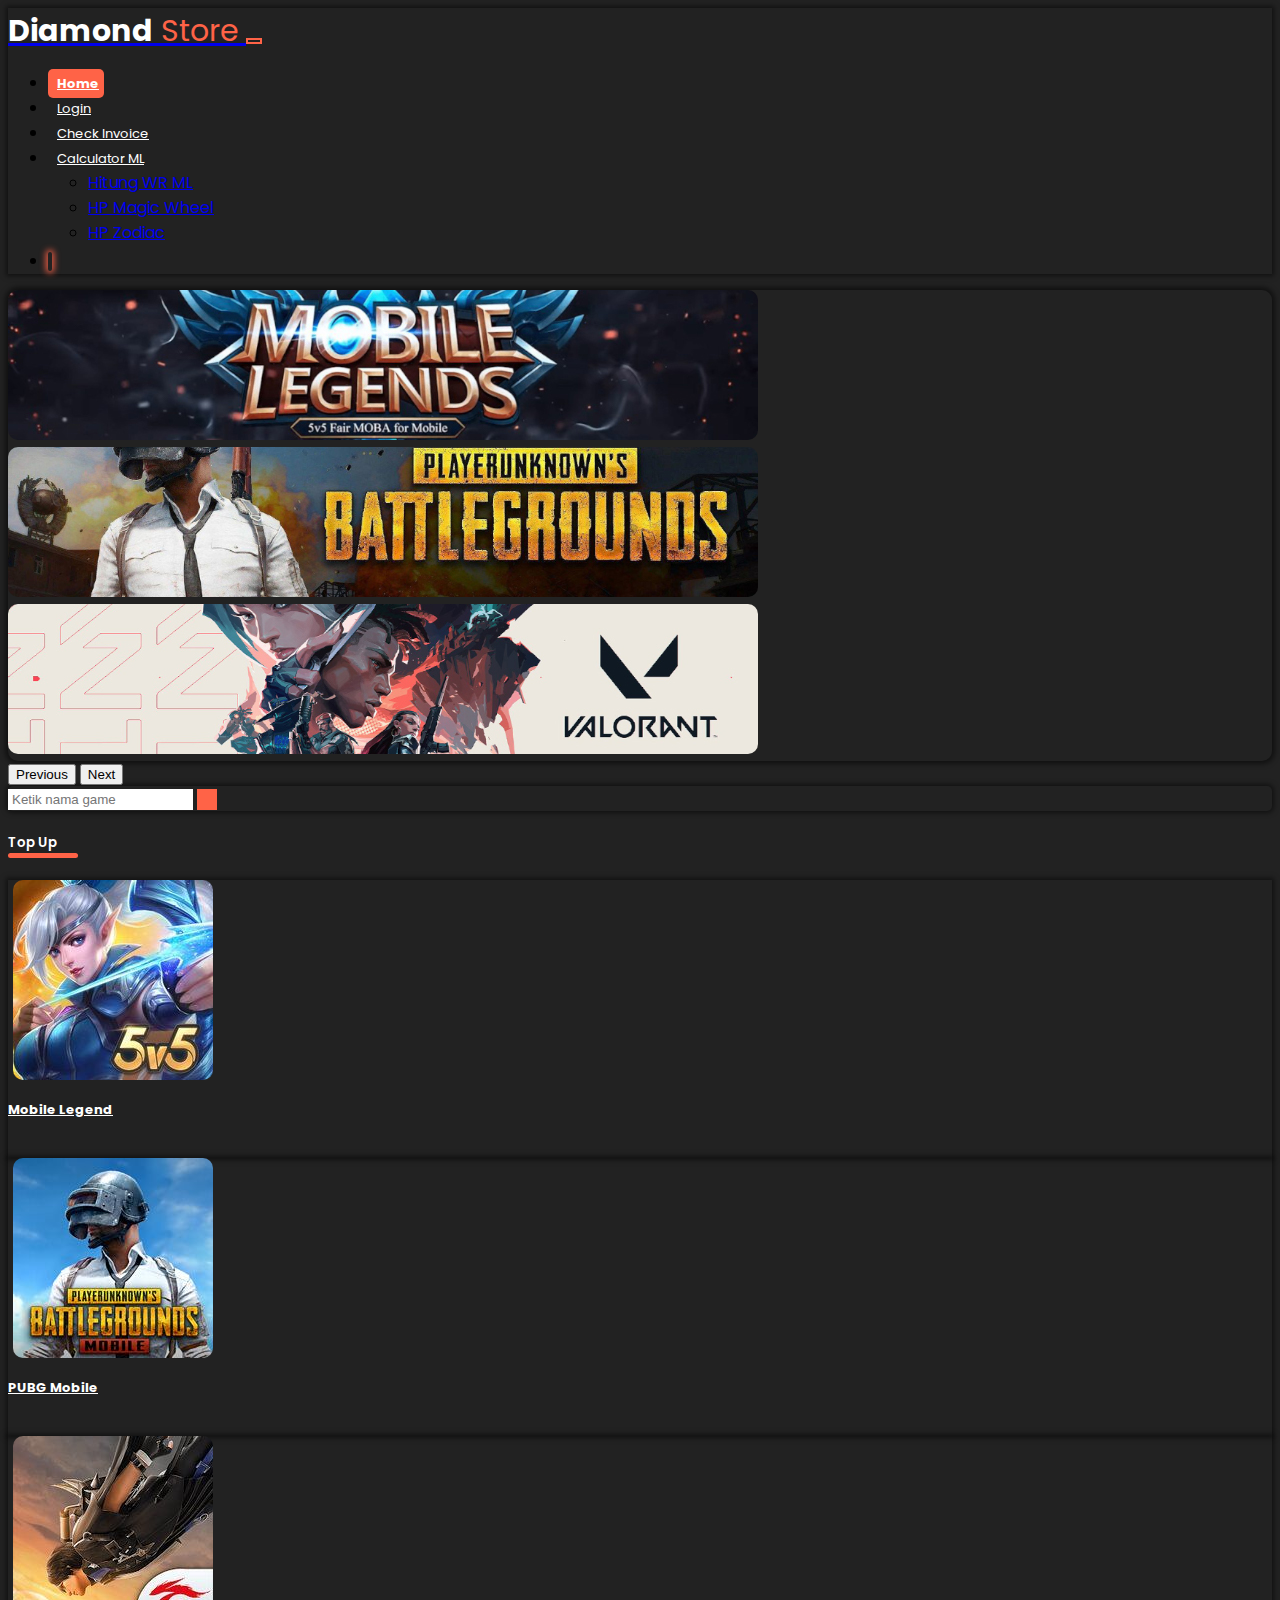
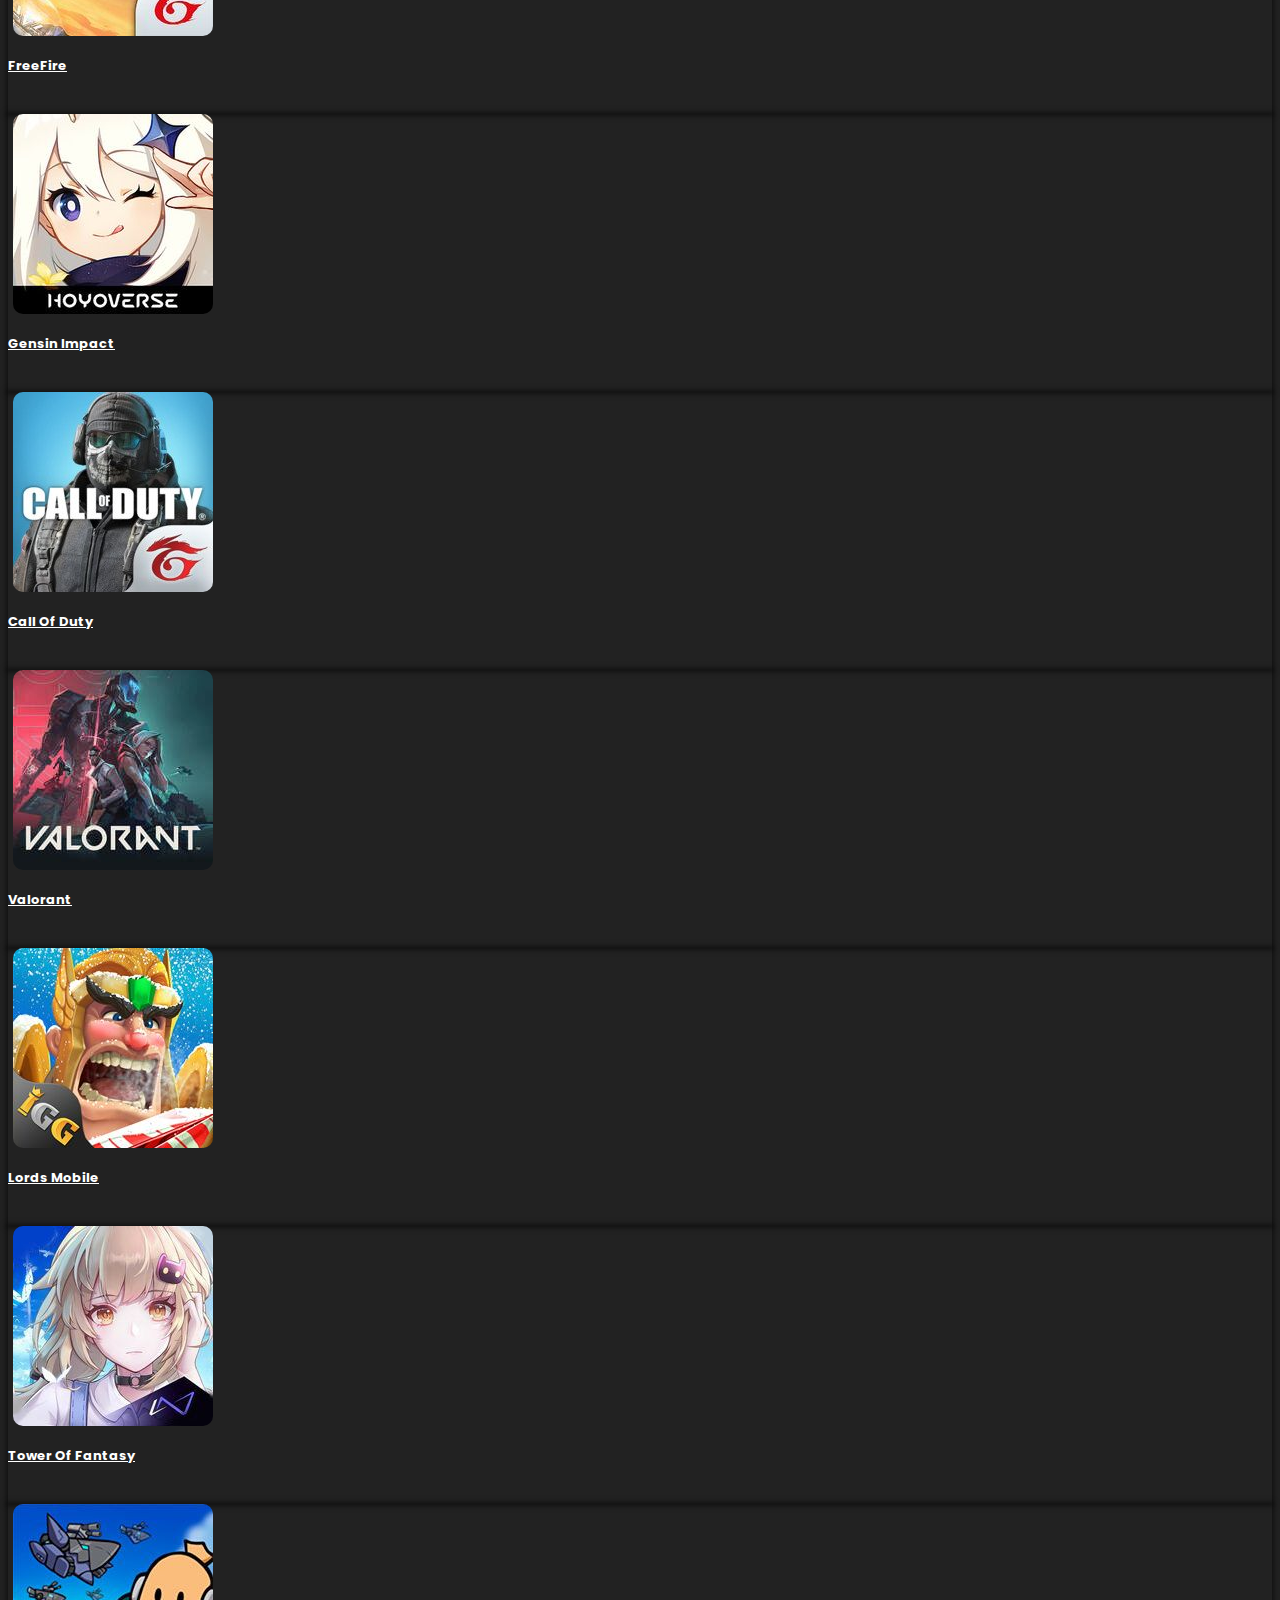
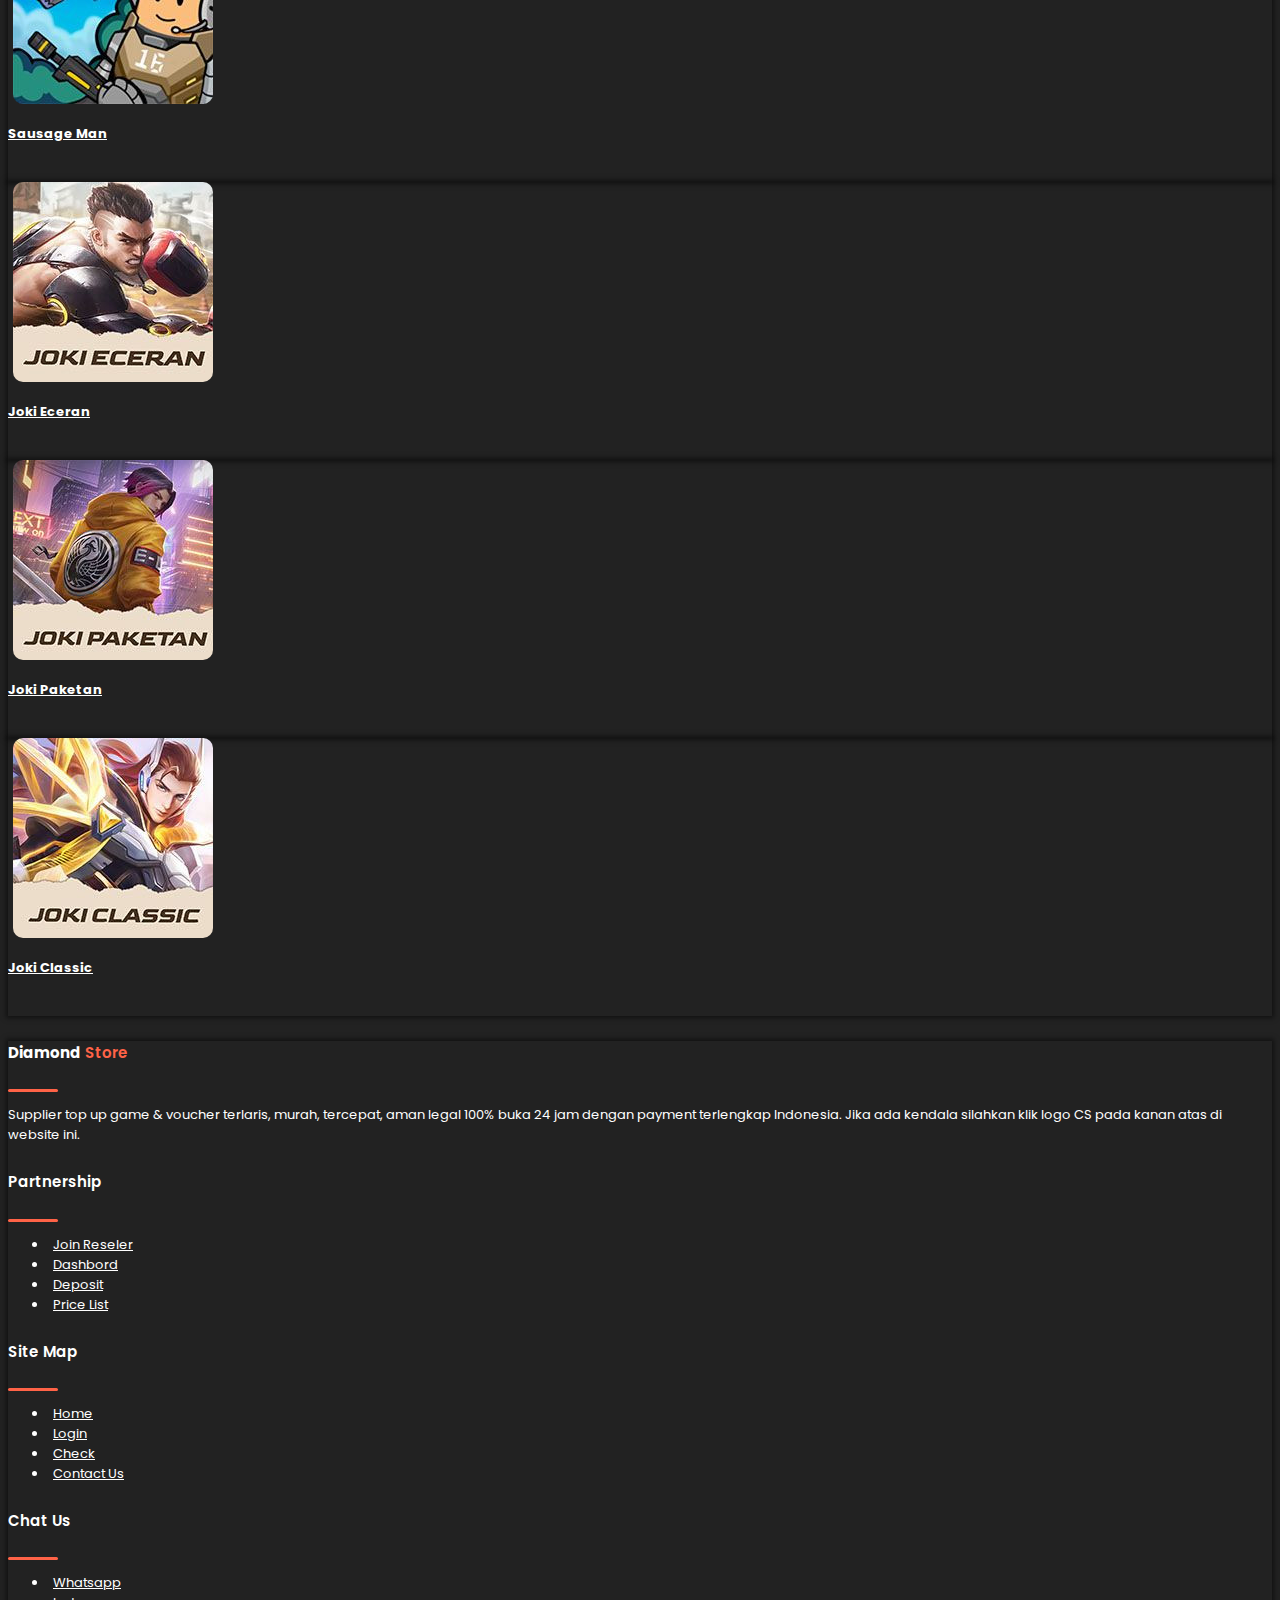
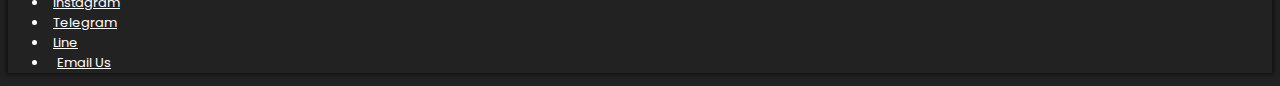
<file: index.html>
<!DOCTYPE html>
<html lang="en">
  <head>
    <meta charset="UTF-8" />
    <meta http-equiv="X-UA-Compatible" content="IE=edge" />
    <meta name="viewport" content="width=device-width, initial-scale=1.0" />
    <title>DiamondStore - Top Up Murah Instant Buka 24 Jam</title>
    <!-- bootstrap -->
    <link
      href="https://cdn.jsdelivr.net/npm/bootstrap@5.3.0-alpha1/dist/css/bootstrap.min.css"
      rel="stylesheet"
      integrity="sha384-GLhlTQ8iRABdZLl6O3oVMWSktQOp6b7In1Zl3/Jr59b6EGGoI1aFkw7cmDA6j6gD"
      crossorigin="anonymous"
    />
    <!-- costume css-->
    <link rel="stylesheet" href="assets/css/style.css" />
    <!-- font -->
    <link rel="preconnect" href="https://fonts.googleapis.com" />
    <link rel="preconnect" href="https://fonts.gstatic.com" crossorigin />
    <link
      href="https://fonts.googleapis.com/css2?family=Poppins:wght@400;700&display=swap"
      rel="stylesheet"
    />
    <!-- icon -->
    <link
      rel="stylesheet"
      href="https://cdnjs.cloudflare.com/ajax/libs/font-awesome/6.3.0/css/all.min.css"
      integrity="sha512-SzlrxWUlpfuzQ+pcUCosxcglQRNAq/DZjVsC0lE40xsADsfeQoEypE+enwcOiGjk/bSuGGKHEyjSoQ1zVisanQ=="
      crossorigin="anonymous"
      referrerpolicy="no-referrer"
    />
  </head>
  <body>
    <!-- nav -->
    <nav class="navbar sticky-top navbar-expand-lg">
      <div class="container">
        <a class="navbar-brand d-flex" href="index.html"
          ><span class="firstname text-left">Diamond</span>
          <span class="lastname">Store</span>
        </a>
        <button
          class="navbar-toggler"
          type="button"
          data-bs-toggle="collapse"
          data-bs-target="#navbarSupportedContent"
          aria-controls="navbarSupportedContent"
          aria-expanded="false"
          aria-label="Toggle navigation"
        >
          <span class="navbar-toggler-icon"></span>
        </button>

        <div
          class="collapse navbar-collapse text-right"
          id="navbarSupportedContent"
        >
          <ul class="navbar-nav ms-auto mb-2 mb-lg-0">
            <li class="nav-item">
              <a class="nav-link active" aria-current="page" href="index.html"
                ><i class="fa-solid fa-house-chimney"></i>Home</a
              >
            </li>
            <li class="nav-item">
              <a class="nav-link" href="login-page.html"
                ><i class="fa-sharp fa-solid fa-right-to-bracket"></i>Login</a
              >
            </li>
            <li class="nav-item">
              <a class="nav-link" href="check-invoice.html"
                ><i class="fa-solid fa-magnifying-glass"></i>Check Invoice</a
              >
            </li>
            <li class="nav-item dropdown">
              <a
                class="nav-link dropdown-toggle"
                href="#"
                role="button"
                data-bs-toggle="dropdown"
                aria-expanded="false"
                ><i class="fa-solid fa-calculator"></i>
                Calculator ML
              </a>
              <ul class="dropdown-menu mb-3">
                <li><a class="dropdown-item" href="#">Hitung WR ML</a></li>
                <li><a class="dropdown-item" href="#">HP Magic Wheel</a></li>

                <li>
                  <a class="dropdown-item" href="#">HP Zodiac</a>
                </li>
              </ul>
            </li>
            <li class="nav-item-cs mx-auto my-auto">
              <a
                class="nav-link-cs py-auto pt-2 pb-1 px-2 mx-auto my-auto"
                href="contact-us.html"
                ><i class="fa-solid fa-headset p-0 m-0"></i
              ></a>
            </li>
          </ul>
        </div>
      </div>
    </nav>
    <!-- main -->
    <div class="container p-0">
      <!-- carousel -->
      <div
        id="carouselExampleAutoplaying"
        class="carousel slide mt-4 px-3"
        data-bs-ride="carousel"
      >
        <div class="carousel-inner">
          <div class="carousel-item active">
            <img
              src="assets/img/ml.jpg"
              class="d-block img-fluid w-100 mx-auto"
              alt="..."
            />
          </div>
          <div class="carousel-item">
            <img
              src="assets/img/pubg.jpg"
              class="d-block img-fluid w-100 mx-auto"
              alt="..."
            />
          </div>
          <div class="carousel-item">
            <img
              src="assets/img/valorant.jpg"
              class="d-block img-fluid w-100 mx-auto"
              alt="..."
            />
          </div>
        </div>
        <button
          class="carousel-control-prev"
          type="button"
          data-bs-target="#carouselExampleAutoplaying"
          data-bs-slide="prev"
        >
          <span class="carousel-control-prev-icon" aria-hidden="true"></span>
          <span class="visually-hidden">Previous</span>
        </button>
        <button
          class="carousel-control-next"
          type="button"
          data-bs-target="#carouselExampleAutoplaying"
          data-bs-slide="next"
        >
          <span class="carousel-control-next-icon" aria-hidden="true"></span>
          <span class="visually-hidden">Next</span>
        </button>
      </div>
      <!-- search -->
      <div class="row m-0 px-3">
        <div class="col-lg-5 col-sm-6 p-0">
          <div class="input-group input-group-search mt-4">
            <input
              type="text"
              class="form-control search"
              placeholder="Ketik nama game"
              aria-label="Ketik nama game"
              aria-describedby="button-addon2"
            />
            <button
              class="btn btn-outline-secondary game-search"
              type="button"
              id="button-addon2"
            >
              <i class="fa-solid fa-magnifying-glass fa-solid-search"></i>
            </button>
          </div>
        </div>
      </div>
      <!-- head top up -->
      <h5 class="mt-4 p-0 px-3">
        Top Up
        <div class="strip mt-2"></div>
      </h5>
      <!-- card top-up -->
      <div class="container text-center mt-4 p-0 px-2">
        <div class="row row-cols-3 row-cols-md-6 m-0 p-0">
          <!-- card mobile legend -->
          <div class="col p-2 mx-auto">
            <div class="card mb-4">
              <a href="tab-ml.html" class="nav-link p-0"
                ><img
                  src="assets/img/ml (1).jpg"
                  class="card-img-top p-0"
                  alt="..."
                />
                <div class="card-body p-2 text-center">
                  <p class="card-text">Mobile Legend</p>
                </div></a
              >
            </div>
          </div>
          <!-- card pubgmobile -->
          <div class="col p-2 mx-auto">
            <div class="card mb-4">
              <a href="#" class="nav-link p-0">
                <img
                  src="assets/img/pubgm.jpg"
                  class="card-img-top p-0"
                  alt="..."
                />
                <div class="card-body p-2 text-center">
                  <p class="card-text">PUBG Mobile</p>
                </div>
              </a>
            </div>
          </div>
          <!-- card freefire -->
          <div class="col p-2 mx-auto">
            <div class="card mb-4">
              <a href="#" class="nav-link p-0">
                <img
                  src="assets/img/ff.jpg"
                  class="card-img-top p-0"
                  alt="..."
                />
                <div class="card-body p-2 text-center">
                  <p class="card-text">FreeFire</p>
                </div></a
              >
            </div>
          </div>
          <!-- card gensin impact -->
          <div class="col p-2 mx-auto">
            <div class="card mb-4">
              <a href="#" class="nav-link p-0">
                <img
                  src="assets/img/genshin.jpg"
                  class="card-img-top p-0"
                  alt="..."
                />
                <div class="card-body p-2 text-center">
                  <p class="card-text">Gensin Impact</p>
                </div></a
              >
            </div>
          </div>
          <!-- card codm -->
          <div class="col p-2 mx-auto">
            <div class="card mb-4">
              <a href="#" class="nav-link p-0">
                <img
                  src="assets/img/codm.jpg"
                  class="card-img-top p-0"
                  alt="..."
                />
                <div class="card-body p-2 text-center">
                  <p class="card-text">Call Of Duty</p>
                </div></a
              >
            </div>
          </div>
          <!-- card valorant -->
          <div class="col p-2 mx-auto">
            <div class="card mb-4">
              <a href="#" class="nav-link p-0">
                <img
                  src="assets/img/valorant (1).jpg"
                  class="card-img-top p-0"
                  alt="..."
                />
                <div class="card-body p-2 text-center">
                  <p class="card-text">Valorant</p>
                </div></a
              >
            </div>
          </div>
          <!-- card lords mobile -->
          <div class="col p-2 mx-auto">
            <div class="card mb-4">
              <a href="#" class="nav-link p-0">
                <img
                  src="assets/img/lord.jpg"
                  class="card-img-top p-0"
                  alt="..."
                />
                <div class="card-body p-2 text-center">
                  <p class="card-text">Lords Mobile</p>
                </div></a
              >
            </div>
          </div>
          <!-- card tof -->
          <div class="col p-2 mx-auto">
            <div class="card mb-4">
              <a href="#" class="nav-link p-0">
                <img
                  src="assets/img/tof.jpg"
                  class="card-img-top p-0"
                  alt="..."
                />
                <div class="card-body p-2 text-center">
                  <p class="card-text">Tower Of Fantasy</p>
                </div></a
              >
            </div>
          </div>
          <!-- card sausge man -->
          <div class="col p-2 mx-auto">
            <div class="card mb-4">
              <a href="#" class="nav-link p-0">
                <img
                  src="assets/img/sausage.jpg"
                  class="card-img-top p-0"
                  alt="..."
                />
                <div class="card-body p-2 text-center">
                  <p class="card-text">Sausage Man</p>
                </div></a
              >
            </div>
          </div>
          <!-- card joki eceran -->
          <div class="col p-2 mx-auto">
            <div class="card mb-4">
              <a href="#" class="nav-link p-0">
                <img
                  src="assets/img/joki eceran.jpg"
                  class="card-img-top p-0"
                  alt="..."
                />
                <div class="card-body p-2 text-center">
                  <p class="card-text">Joki Eceran</p>
                </div></a
              >
            </div>
          </div>
          <!-- card joki paketan -->
          <div class="col p-2 mx-auto">
            <div class="card mb-4">
              <a href="#" class="nav-link p-0">
                <img
                  src="assets/img/joki paketan.jpg"
                  class="card-img-top p-0"
                  alt="..."
                />
                <div class="card-body p-2 text-center">
                  <p class="card-text">Joki Paketan</p>
                </div></a
              >
            </div>
          </div>
          <!-- card joki classic -->
          <div class="col p-2 mx-auto">
            <div class="card mb-4">
              <a href="#" class="nav-link p-0">
                <img
                  src="assets/img/joki classic.jpg"
                  class="card-img-top p-0"
                  alt="..."
                />
                <div class="card-body p-2 text-center">
                  <p class="card-text">Joki Classic</p>
                </div></a
              >
            </div>
          </div>
        </div>
      </div>
    </div>
    <!-- footer -->
    <footer class="footer">
      <div class="container">
        <div class="row p-0">
          <!-- footer brand -->
          <div class="col-lg-5 p-4">
            <h5 class="head-footer d-flex m-0">
              <span class="firstname text-left">Diamond</span>
              <span class="lastname">Store</span>
            </h5>
            <div class="strip-footer mb-2"></div>
            <p class="text-footer">
              Supplier top up game & voucher terlaris, murah, tercepat, aman
              legal 100% buka 24 jam dengan payment terlengkap Indonesia. Jika
              ada kendala silahkan klik logo CS pada kanan atas di website ini.
            </p>
          </div>
          <!-- footer partnership -->
          <div class="col-lg-2 p-4">
            <h5 class="head-footer m-0">Partnership</h5>
            <div class="strip-footer mb-2"></div>
            <ul class="navbar-nav text-footer">
              <li class="nav-item">
                <a class="nav-link p-0" href="login-page.html"
                  ><i class="fas fa-angle-right me-1"></i>Join Reseler</a
                >
              </li>
              <li class="nav-item">
                <a class="nav-link p-0" href="login-page.html"
                  ><i class="fas fa-angle-right me-1"></i>Dashbord</a
                >
              </li>
              <li class="nav-item">
                <a class="nav-link p-0" href="login-page.html"
                  ><i class="fas fa-angle-right me-1"></i>Deposit</a
                >
              </li>
              <li class="nav-item">
                <a class="nav-link p-0" href="login-page.html"
                  ><i class="fas fa-angle-right me-1"></i>Price List</a
                >
              </li>
            </ul>
          </div>
          <!-- footer site-map -->
          <div class="col-lg-2 p-4">
            <h5 class="head-footer m-0">Site Map</h5>
            <div class="strip-footer mb-2"></div>
            <ul class="navbar-nav text-footer">
              <li class="nav-item">
                <a class="nav-link p-0" href="index.html"
                  ><i class="fas fa-angle-right me-1"></i>Home</a
                >
              </li>
              <li class="nav-item">
                <a class="nav-link p-0" href="login-page.html"
                  ><i class="fas fa-angle-right me-1"></i>Login</a
                >
              </li>
              <li class="nav-item">
                <a class="nav-link p-0" href="check-invoice.html"
                  ><i class="fas fa-angle-right me-1"></i>Check</a
                >
              </li>
              <li class="nav-item">
                <a class="nav-link p-0" href="contact-us.html"
                  ><i class="fas fa-angle-right me-1"></i>Contact Us</a
                >
              </li>
            </ul>
          </div>
          <!-- footer chat-us -->
          <div class="col-lg-2 p-4">
            <h5 class="head-footer m-0">Chat Us</h5>
            <div class="strip-footer mb-2"></div>
            <ul class="navbar-nav text-footer">
              <li class="nav-item">
                <a class="nav-link p-0" href="https://web.whatsapp.com/"
                  ><i class="fas fa-angle-right me-1"></i
                  ><i class="fa-brands fa-whatsapp me-1"></i>Whatsapp</a
                >
              </li>
              <li class="nav-item">
                <a class="nav-link p-0" href="https://www.instagram.com/"
                  ><i class="fas fa-angle-right me-1"></i
                  ><i class="fa-brands fa-instagram me-1"></i>Instagram</a
                >
              </li>
              <li class="nav-item">
                <a class="nav-link p-0" href="https://desktop.telegram.org/"
                  ><i class="fas fa-angle-right me-1"></i
                  ><i class="fa-brands fa-telegram me-1"></i>Telegram</a
                >
              </li>
              <li class="nav-item">
                <a class="nav-link p-0" href="https://line.me/id/"
                  ><i class="fas fa-angle-right me-1"></i
                  ><i class="fa-brands fa-line me-1"></i>Line</a
                >
              </li>
              <li class="nav-item">
                <a
                  class="nav-link p-0"
                  href="https://accounts.google.com/v3/signin/identifier?dsh=S1443218314%3A1679583278968918&continue=https%3A%2F%2Fmail.google.com%2Fmail%2Fu%2F0%2F&emr=1&followup=https%3A%2F%2Fmail.google.com%2Fmail%2Fu%2F0%2F&ifkv=AWnogHcIIxoY3MqKgkGKg0e0LoxsAtHo3zDhfae6_vopkVj-E35OBnbSXase4B4BGIRrVUsh1F_xYw&osid=1&passive=1209600&service=mail&flowName=GlifWebSignIn&flowEntry=ServiceLogin"
                  ><i class="fas fa-angle-right me-1"></i
                  ><i class="fa-solid fa-envelope me-1"></i>Email Us</a
                >
              </li>
            </ul>
          </div>
        </div>
      </div>
    </footer>
    <!-- javascript -->
    <script
      src="https://cdn.jsdelivr.net/npm/bootstrap@5.3.0-alpha1/dist/js/bootstrap.bundle.min.js"
      integrity="sha384-w76AqPfDkMBDXo30jS1Sgez6pr3x5MlQ1ZAGC+nuZB+EYdgRZgiwxhTBTkF7CXvN"
      crossorigin="anonymous"
    ></script>
  </body>
</html>
</file>
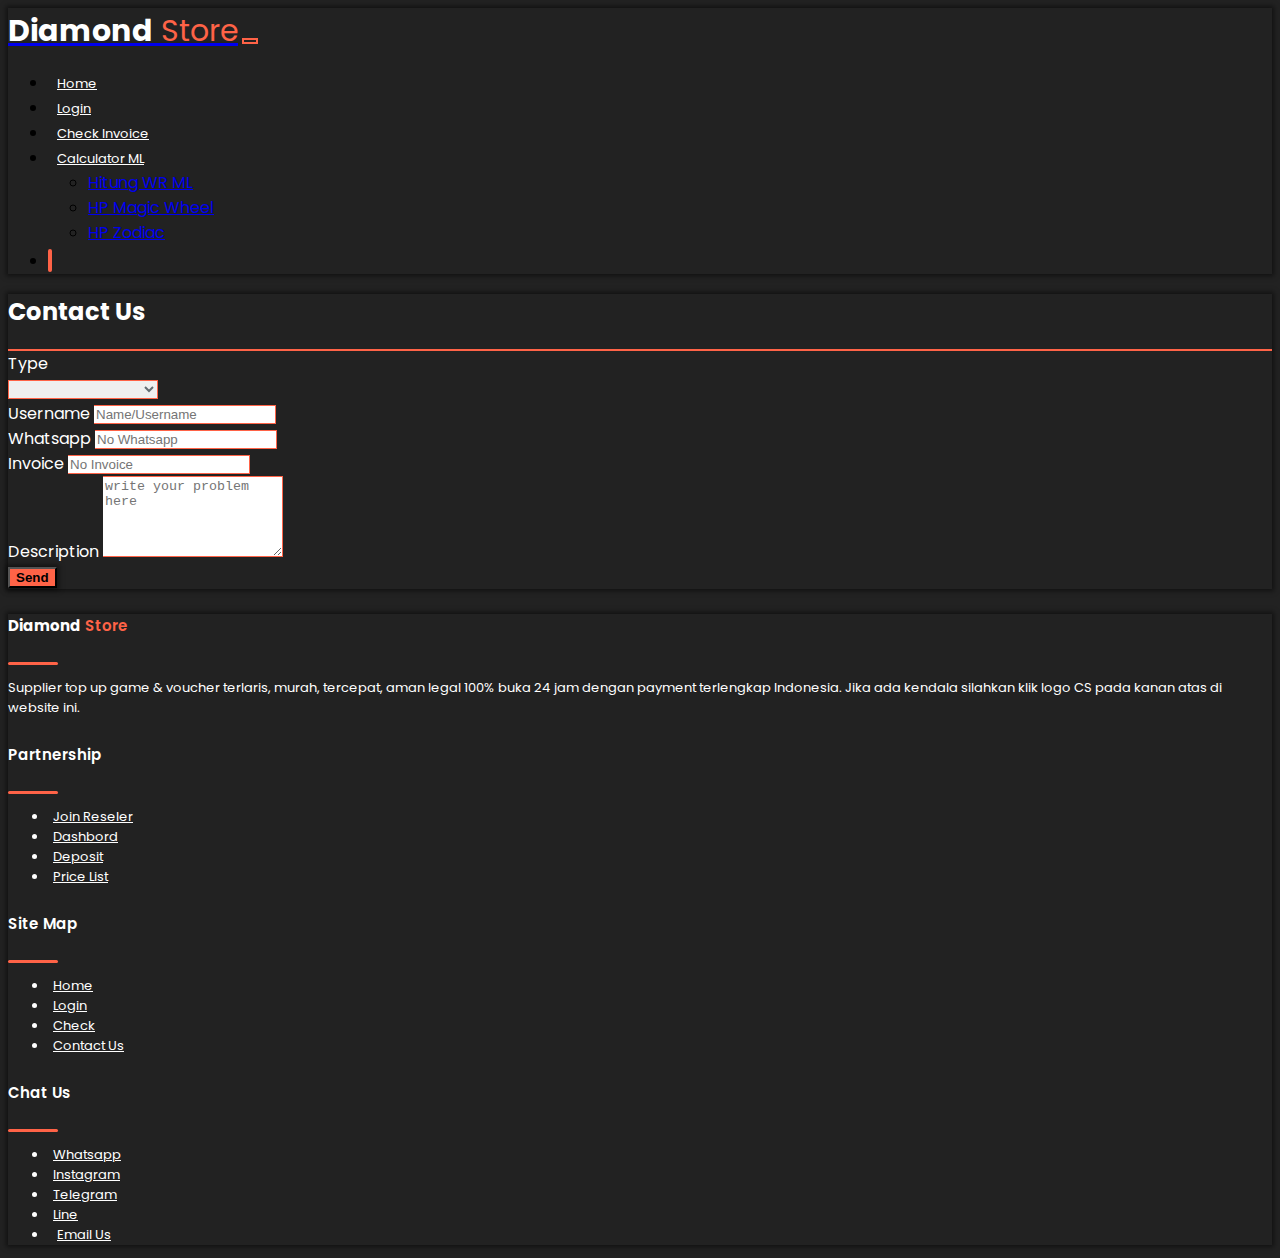
<file: contact-us.html>
<!DOCTYPE html>
<html lang="en">
  <head>
    <meta charset="UTF-8" />
    <meta http-equiv="X-UA-Compatible" content="IE=edge" />
    <meta name="viewport" content="width=device-width, initial-scale=1.0" />
    <title>Login - DiamondStore</title>
    <!-- bootstrap -->
    <link
      href="https://cdn.jsdelivr.net/npm/bootstrap@5.3.0-alpha1/dist/css/bootstrap.min.css"
      rel="stylesheet"
      integrity="sha384-GLhlTQ8iRABdZLl6O3oVMWSktQOp6b7In1Zl3/Jr59b6EGGoI1aFkw7cmDA6j6gD"
      crossorigin="anonymous"
    />
    <!-- costume css-->
    <link rel="stylesheet" href="assets/css/style.css" />
    <!-- font -->
    <link rel="preconnect" href="https://fonts.googleapis.com" />
    <link rel="preconnect" href="https://fonts.gstatic.com" crossorigin />
    <link
      href="https://fonts.googleapis.com/css2?family=Poppins:wght@400;700&display=swap"
      rel="stylesheet"
    />
    <!-- icon -->
    <link
      rel="stylesheet"
      href="https://cdnjs.cloudflare.com/ajax/libs/font-awesome/6.3.0/css/all.min.css"
      integrity="sha512-SzlrxWUlpfuzQ+pcUCosxcglQRNAq/DZjVsC0lE40xsADsfeQoEypE+enwcOiGjk/bSuGGKHEyjSoQ1zVisanQ=="
      crossorigin="anonymous"
      referrerpolicy="no-referrer"
    />
  </head>
  <body>
    <!-- nav -->
    <nav class="navbar sticky-top navbar-expand-lg">
      <div class="container">
        <a class="navbar-brand d-flex" href="index.html"
          ><span class="firstname text-left">Diamond</span>
          <span class="lastname">Store</span></a
        >

        <button
          class="navbar-toggler"
          type="button"
          data-bs-toggle="collapse"
          data-bs-target="#navbarSupportedContent"
          aria-controls="navbarSupportedContent"
          aria-expanded="false"
          aria-label="Toggle navigation"
        >
          <span class="navbar-toggler-icon"></span>
        </button>

        <div
          class="collapse navbar-collapse text-right"
          id="navbarSupportedContent"
        >
          <ul class="navbar-nav ms-auto mb-2 mb-lg-0">
            <li class="nav-item">
              <a class="nav-link" href="index.html"
                ><i class="fa-solid fa-house-chimney"></i>Home</a
              >
            </li>
            <li class="nav-item">
              <a class="nav-link" href="login-page.html"
                ><i class="fa-sharp fa-solid fa-right-to-bracket"></i>Login</a
              >
            </li>
            <li class="nav-item">
              <a class="nav-link" href="check-invoice.html"
                ><i class="fa-solid fa-magnifying-glass"></i>Check Invoice</a
              >
            </li>
            <li class="nav-item dropdown">
              <a
                class="nav-link dropdown-toggle"
                href="#"
                role="button"
                data-bs-toggle="dropdown"
                aria-expanded="false"
                ><i class="fa-solid fa-calculator"></i>
                Calculator ML
              </a>
              <ul class="dropdown-menu mb-3">
                <li><a class="dropdown-item" href="#">Hitung WR ML</a></li>
                <li><a class="dropdown-item" href="#">HP Magic Wheel</a></li>

                <li>
                  <a class="dropdown-item" href="#">HP Zodiac</a>
                </li>
              </ul>
            </li>
            <li class="nav-item-cs mx-auto my-auto">
              <a
                class="active-cs py-1 px-2"
                aria-current="page"
                href="contact-us.html"
                ><i class="fa-solid fa-headset p-0 m-0 mx-auto"></i
              ></a>
            </li>
          </ul>
        </div>
      </div>
    </nav>
    <!-- main -->
    <div class="container my-5">
      <div class="row justify-content-center">
        <div class="col-lg-6">
          <div class="card card-contact-us px-3 pt-3">
            <div class="card-header pb-3 text-center">
              <h2
                class="card-title fw-semibold m-0 d-flex justify-content-center"
              >
                Contact Us
              </h2>
            </div>
            <div class="card-body">
              <div class="mt-2 px-4">
                <label for="select-problem" class="form-label">Type</label>
                <div class="box-select">
                  <select
                    class="form-select form-select-contact-us mb-3"
                    aria-label="default select example"
                    id="select-problem"
                  >
                    <option class="option-selected" selected disabled></option>
                    <option class="option-1" value="1">Order Problem</option>
                    <option value="2">Customer Complain</option>
                    <option value="3">Build Website Top Up</option>
                  </select>
                </div>
              </div>
              <div class="mt-2 px-4">
                <label for="user" class="form-label">Username</label>
                <input
                  type="text"
                  class="form-control form-control-register mb-3"
                  id="user"
                  placeholder="Name/Username"
                />
              </div>
              <div class="mt-2 px-4">
                <label for="whatapp-number" class="form-label">Whatsapp</label>
                <input
                  type="number"
                  class="form-control form-control-register mb-3"
                  id="whatapp-number"
                  placeholder="No Whatsapp"
                />
              </div>

              <div class="mt-2 px-4">
                <label for="invoice-no" class="form-label">Invoice</label>
                <input
                  type="text"
                  class="form-control form-control-register mb-3"
                  id="invoice-no"
                  placeholder="No Invoice"
                />
              </div>
              <div class="mt-2 px-4">
                <label for="description-problem" class="form-label"
                  >Description</label
                >
                <textarea
                  name=""
                  id="description-problem"
                  rows="5"
                  class="form-control form-control-register mb-3"
                  placeholder="write your problem here"
                ></textarea>
              </div>

              <div
                class="d-grid gap-2 d-md-flex justify-content-center px-2 pb-4"
              >
                <button
                  class="btn btn-login mt-3 me-md-2"
                  type="button"
                  id="send"
                >
                  <i class="fa-regular fa-paper-plane"></i> Send
                </button>
              </div>
              <div>
                <p id="message"></p>
              </div>
            </div>
          </div>
        </div>
      </div>
    </div>
    <!-- footer -->
    <footer class="footer">
      <div class="container">
        <div class="row p-0">
          <!-- footer brand -->
          <div class="col-lg-5 p-4">
            <h5 class="head-footer d-flex m-0">
              <span class="firstname text-left">Diamond</span>
              <span class="lastname">Store</span>
            </h5>
            <div class="strip-footer mb-2"></div>
            <p class="text-footer">
              Supplier top up game & voucher terlaris, murah, tercepat, aman
              legal 100% buka 24 jam dengan payment terlengkap Indonesia. Jika
              ada kendala silahkan klik logo CS pada kanan atas di website ini.
            </p>
          </div>
          <!-- footer partnership -->
          <div class="col-lg-2 p-4">
            <h5 class="head-footer m-0">Partnership</h5>
            <div class="strip-footer mb-2"></div>
            <ul class="navbar-nav text-footer">
              <li class="nav-item">
                <a class="nav-link p-0" href="login-page.html"
                  ><i class="fas fa-angle-right me-1"></i>Join Reseler</a
                >
              </li>
              <li class="nav-item">
                <a class="nav-link p-0" href="login-page.html"
                  ><i class="fas fa-angle-right me-1"></i>Dashbord</a
                >
              </li>
              <li class="nav-item">
                <a class="nav-link p-0" href="login-page.html"
                  ><i class="fas fa-angle-right me-1"></i>Deposit</a
                >
              </li>
              <li class="nav-item">
                <a class="nav-link p-0" href="login-page.html"
                  ><i class="fas fa-angle-right me-1"></i>Price List</a
                >
              </li>
            </ul>
          </div>
          <!-- footer site-map -->
          <div class="col-lg-2 p-4">
            <h5 class="head-footer m-0">Site Map</h5>
            <div class="strip-footer mb-2"></div>
            <ul class="navbar-nav text-footer">
              <li class="nav-item">
                <a class="nav-link p-0" href="index.html"
                  ><i class="fas fa-angle-right me-1"></i>Home</a
                >
              </li>
              <li class="nav-item">
                <a class="nav-link p-0" href="login-page.html"
                  ><i class="fas fa-angle-right me-1"></i>Login</a
                >
              </li>
              <li class="nav-item">
                <a class="nav-link p-0" href="check-invoice.html"
                  ><i class="fas fa-angle-right me-1"></i>Check</a
                >
              </li>
              <li class="nav-item">
                <a class="nav-link p-0" href="contact-us.html"
                  ><i class="fas fa-angle-right me-1"></i>Contact Us</a
                >
              </li>
            </ul>
          </div>
          <!-- footer chat-us -->
          <div class="col-lg-2 p-4">
            <h5 class="head-footer m-0">Chat Us</h5>
            <div class="strip-footer mb-2"></div>
            <ul class="navbar-nav text-footer">
              <li class="nav-item">
                <a class="nav-link p-0" href="https://web.whatsapp.com/"
                  ><i class="fas fa-angle-right me-1"></i
                  ><i class="fa-brands fa-whatsapp me-1"></i>Whatsapp</a
                >
              </li>
              <li class="nav-item">
                <a class="nav-link p-0" href="https://www.instagram.com/"
                  ><i class="fas fa-angle-right me-1"></i
                  ><i class="fa-brands fa-instagram me-1"></i>Instagram</a
                >
              </li>
              <li class="nav-item">
                <a class="nav-link p-0" href="https://desktop.telegram.org/"
                  ><i class="fas fa-angle-right me-1"></i
                  ><i class="fa-brands fa-telegram me-1"></i>Telegram</a
                >
              </li>
              <li class="nav-item">
                <a class="nav-link p-0" href="https://line.me/id/"
                  ><i class="fas fa-angle-right me-1"></i
                  ><i class="fa-brands fa-line me-1"></i>Line</a
                >
              </li>
              <li class="nav-item">
                <a
                  class="nav-link p-0"
                  href="https://accounts.google.com/v3/signin/identifier?dsh=S1443218314%3A1679583278968918&continue=https%3A%2F%2Fmail.google.com%2Fmail%2Fu%2F0%2F&emr=1&followup=https%3A%2F%2Fmail.google.com%2Fmail%2Fu%2F0%2F&ifkv=AWnogHcIIxoY3MqKgkGKg0e0LoxsAtHo3zDhfae6_vopkVj-E35OBnbSXase4B4BGIRrVUsh1F_xYw&osid=1&passive=1209600&service=mail&flowName=GlifWebSignIn&flowEntry=ServiceLogin"
                  ><i class="fas fa-angle-right me-1"></i
                  ><i class="fa-solid fa-envelope me-1"></i>Email Us</a
                >
              </li>
            </ul>
          </div>
        </div>
      </div>
    </footer>
    <!-- javascript -->
    <script src="/assets/js/script.js"></script>
    <script
      src="https://cdn.jsdelivr.net/npm/bootstrap@5.3.0-alpha1/dist/js/bootstrap.bundle.min.js"
      integrity="sha384-w76AqPfDkMBDXo30jS1Sgez6pr3x5MlQ1ZAGC+nuZB+EYdgRZgiwxhTBTkF7CXvN"
      crossorigin="anonymous"
    ></script>
  </body>
</html>
</file>
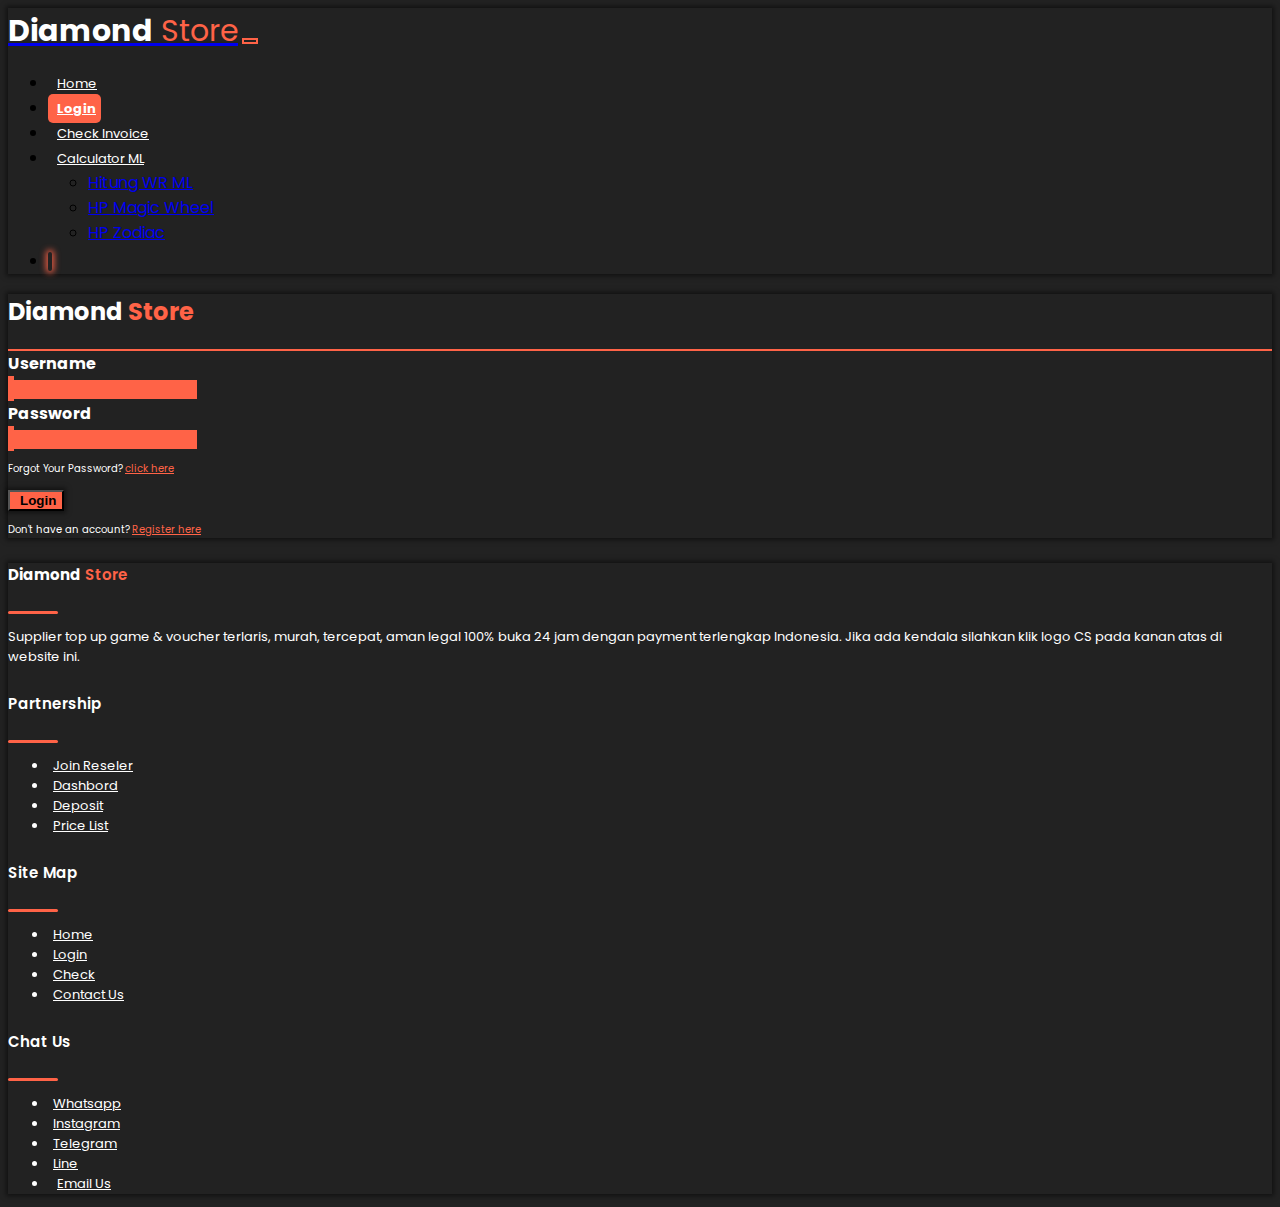
<file: login-page.html>
<!DOCTYPE html>
<html lang="en">
  <head>
    <meta charset="UTF-8" />
    <meta http-equiv="X-UA-Compatible" content="IE=edge" />
    <meta name="viewport" content="width=device-width, initial-scale=1.0" />
    <title>Login - DiamondStore</title>
    <!-- bootstrap -->
    <link
      href="https://cdn.jsdelivr.net/npm/bootstrap@5.3.0-alpha1/dist/css/bootstrap.min.css"
      rel="stylesheet"
      integrity="sha384-GLhlTQ8iRABdZLl6O3oVMWSktQOp6b7In1Zl3/Jr59b6EGGoI1aFkw7cmDA6j6gD"
      crossorigin="anonymous"
    />
    <!-- costume css-->
    <link rel="stylesheet" href="assets/css/style.css" />
    <!-- font -->
    <link rel="preconnect" href="https://fonts.googleapis.com" />
    <link rel="preconnect" href="https://fonts.gstatic.com" crossorigin />
    <link
      href="https://fonts.googleapis.com/css2?family=Poppins:wght@400;700&display=swap"
      rel="stylesheet"
    />
    <!-- icon -->
    <link
      rel="stylesheet"
      href="https://cdnjs.cloudflare.com/ajax/libs/font-awesome/6.3.0/css/all.min.css"
      integrity="sha512-SzlrxWUlpfuzQ+pcUCosxcglQRNAq/DZjVsC0lE40xsADsfeQoEypE+enwcOiGjk/bSuGGKHEyjSoQ1zVisanQ=="
      crossorigin="anonymous"
      referrerpolicy="no-referrer"
    />
  </head>
  <body>
    <!-- nav -->
    <nav class="navbar sticky-top navbar-expand-lg">
      <div class="container">
        <a class="navbar-brand d-flex" href="index.html"
          ><span class="firstname text-left">Diamond</span>
          <span class="lastname">Store</span></a
        >

        <button
          class="navbar-toggler"
          type="button"
          data-bs-toggle="collapse"
          data-bs-target="#navbarSupportedContent"
          aria-controls="navbarSupportedContent"
          aria-expanded="false"
          aria-label="Toggle navigation"
        >
          <span class="navbar-toggler-icon"></span>
        </button>

        <div
          class="collapse navbar-collapse text-right"
          id="navbarSupportedContent"
        >
          <ul class="navbar-nav ms-auto mb-2 mb-lg-0">
            <li class="nav-item">
              <a class="nav-link" href="index.html"
                ><i class="fa-solid fa-house-chimney"></i>Home</a
              >
            </li>
            <li class="nav-item">
              <a
                class="nav-link active"
                aria-current="page"
                href="login-page.html"
                ><i class="fa-sharp fa-solid fa-right-to-bracket"></i>Login</a
              >
            </li>
            <li class="nav-item">
              <a class="nav-link" href="check-invoice.html"
                ><i class="fa-solid fa-magnifying-glass"></i>Check Invoice</a
              >
            </li>
            <li class="nav-item dropdown">
              <a
                class="nav-link dropdown-toggle"
                href="#"
                role="button"
                data-bs-toggle="dropdown"
                aria-expanded="false"
                ><i class="fa-solid fa-calculator"></i>
                Calculator ML
              </a>
              <ul class="dropdown-menu mb-3">
                <li><a class="dropdown-item" href="#">Hitung WR ML</a></li>
                <li><a class="dropdown-item" href="#">HP Magic Wheel</a></li>
                <li>
                  <a class="dropdown-item" href="#">HP Zodiac</a>
                </li>
              </ul>
            </li>
            <li class="nav-item-cs mx-auto my-auto">
              <a
                class="nav-link-cs py-auto pt-2 pb-1 px-2 mx-auto my-auto"
                href="contact-us.html"
                ><i class="fa-solid fa-headset p-0 m-0"></i
              ></a>
            </li>
          </ul>
        </div>
      </div>
    </nav>
    <!-- main -->
    <div class="container py-5">
      <div class="row justify-content-center">
        <div class="col-lg-4">
          <div class="card px-3">
            <div class="card-header p-3 text-center">
              <h2 class="card-title m-0 d-flex justify-content-center">
                <span class="firstname text-left">Diamond</span>
                <span class="lastname">Store</span>
              </h2>
            </div>
            <div class="card-body">
              <div class="mt-2">
                <label for="user" class="form-label">Username</label>
                <br />
                <label for="user" class="form-label w-100"
                  ><div class="input-group mb-2">
                    <span
                      class="input-group-text input-group-text-login"
                      id="basic-addon1"
                      ><i class="fa-solid fa-user"></i
                    ></span>
                    <input
                      type="text"
                      class="form-control form-control-login"
                      id="user"
                      placeholder=""
                    /></div
                ></label>
              </div>

              <div class="mt-2">
                <label for="password" class="form-label">Password</label>
                <br />
                <label for="password" class="form-label w-100"
                  ><div class="input-group mb-0">
                    <span
                      class="input-group-text input-group-text-login"
                      id="basic-addon1"
                      ><i class="fa-solid fa-lock"></i
                    ></span>
                    <input
                      type="password"
                      class="form-control form-control-login"
                      id="password"
                      placeholder=""
                    /></div
                ></label>
              </div>

              <p class="forget-password mt-0">
                Forgot Your Password? <a href=""> click here</a>
              </p>
              <div class="d-grid gap-2 d-md-flex justify-content-center px-2">
                <button class="btn btn-login mt-2 me-md-2" type="button">
                  <i class="fa-sharp fa-solid fa-right-to-bracket"></i>Login
                </button>
              </div>
              <p class="dont-have-account text-center mt-2 mx-1">
                Don't have an account?
                <a href="register-page.html"> Register here</a>
              </p>
            </div>
          </div>
        </div>
      </div>
    </div>
    <!-- footer -->
    <footer class="footer">
      <div class="container">
        <div class="row p-0">
          <!-- footer brand -->
          <div class="col-lg-5 p-4">
            <h5 class="head-footer d-flex m-0">
              <span class="firstname text-left">Diamond</span>
              <span class="lastname">Store</span>
            </h5>
            <div class="strip-footer mb-2"></div>
            <p class="text-footer">
              Supplier top up game & voucher terlaris, murah, tercepat, aman
              legal 100% buka 24 jam dengan payment terlengkap Indonesia. Jika
              ada kendala silahkan klik logo CS pada kanan atas di website ini.
            </p>
          </div>
          <!-- footer partnership -->
          <div class="col-lg-2 p-4">
            <h5 class="head-footer m-0">Partnership</h5>
            <div class="strip-footer mb-2"></div>
            <ul class="navbar-nav text-footer">
              <li class="nav-item">
                <a class="nav-link p-0" href="login-page.html"
                  ><i class="fas fa-angle-right me-1"></i>Join Reseler</a
                >
              </li>
              <li class="nav-item">
                <a class="nav-link p-0" href="login-page.html"
                  ><i class="fas fa-angle-right me-1"></i>Dashbord</a
                >
              </li>
              <li class="nav-item">
                <a class="nav-link p-0" href="login-page.html"
                  ><i class="fas fa-angle-right me-1"></i>Deposit</a
                >
              </li>
              <li class="nav-item">
                <a class="nav-link p-0" href="login-page.html"
                  ><i class="fas fa-angle-right me-1"></i>Price List</a
                >
              </li>
            </ul>
          </div>
          <!-- footer site-map -->
          <div class="col-lg-2 p-4">
            <h5 class="head-footer m-0">Site Map</h5>
            <div class="strip-footer mb-2"></div>
            <ul class="navbar-nav text-footer">
              <li class="nav-item">
                <a class="nav-link p-0" href="index.html"
                  ><i class="fas fa-angle-right me-1"></i>Home</a
                >
              </li>
              <li class="nav-item">
                <a class="nav-link p-0" href="login-page.html"
                  ><i class="fas fa-angle-right me-1"></i>Login</a
                >
              </li>
              <li class="nav-item">
                <a class="nav-link p-0" href="check-invoice.html"
                  ><i class="fas fa-angle-right me-1"></i>Check</a
                >
              </li>
              <li class="nav-item">
                <a class="nav-link p-0" href="contact-us.html"
                  ><i class="fas fa-angle-right me-1"></i>Contact Us</a
                >
              </li>
            </ul>
          </div>
          <!-- footer chat-us -->
          <div class="col-lg-2 p-4">
            <h5 class="head-footer m-0">Chat Us</h5>
            <div class="strip-footer mb-2"></div>
            <ul class="navbar-nav text-footer">
              <li class="nav-item">
                <a class="nav-link p-0" href="https://web.whatsapp.com/"
                  ><i class="fas fa-angle-right me-1"></i
                  ><i class="fa-brands fa-whatsapp me-1"></i>Whatsapp</a
                >
              </li>
              <li class="nav-item">
                <a class="nav-link p-0" href="https://www.instagram.com/"
                  ><i class="fas fa-angle-right me-1"></i
                  ><i class="fa-brands fa-instagram me-1"></i>Instagram</a
                >
              </li>
              <li class="nav-item">
                <a class="nav-link p-0" href="https://desktop.telegram.org/"
                  ><i class="fas fa-angle-right me-1"></i
                  ><i class="fa-brands fa-telegram me-1"></i>Telegram</a
                >
              </li>
              <li class="nav-item">
                <a class="nav-link p-0" href="https://line.me/id/"
                  ><i class="fas fa-angle-right me-1"></i
                  ><i class="fa-brands fa-line me-1"></i>Line</a
                >
              </li>
              <li class="nav-item">
                <a
                  class="nav-link p-0"
                  href="https://accounts.google.com/v3/signin/identifier?dsh=S1443218314%3A1679583278968918&continue=https%3A%2F%2Fmail.google.com%2Fmail%2Fu%2F0%2F&emr=1&followup=https%3A%2F%2Fmail.google.com%2Fmail%2Fu%2F0%2F&ifkv=AWnogHcIIxoY3MqKgkGKg0e0LoxsAtHo3zDhfae6_vopkVj-E35OBnbSXase4B4BGIRrVUsh1F_xYw&osid=1&passive=1209600&service=mail&flowName=GlifWebSignIn&flowEntry=ServiceLogin"
                  ><i class="fas fa-angle-right me-1"></i
                  ><i class="fa-solid fa-envelope me-1"></i>Email Us</a
                >
              </li>
            </ul>
          </div>
        </div>
      </div>
    </footer>
    <!-- javascript -->
    <script
      src="https://cdn.jsdelivr.net/npm/bootstrap@5.3.0-alpha1/dist/js/bootstrap.bundle.min.js"
      integrity="sha384-w76AqPfDkMBDXo30jS1Sgez6pr3x5MlQ1ZAGC+nuZB+EYdgRZgiwxhTBTkF7CXvN"
      crossorigin="anonymous"
    ></script>
  </body>
</html>
</file>
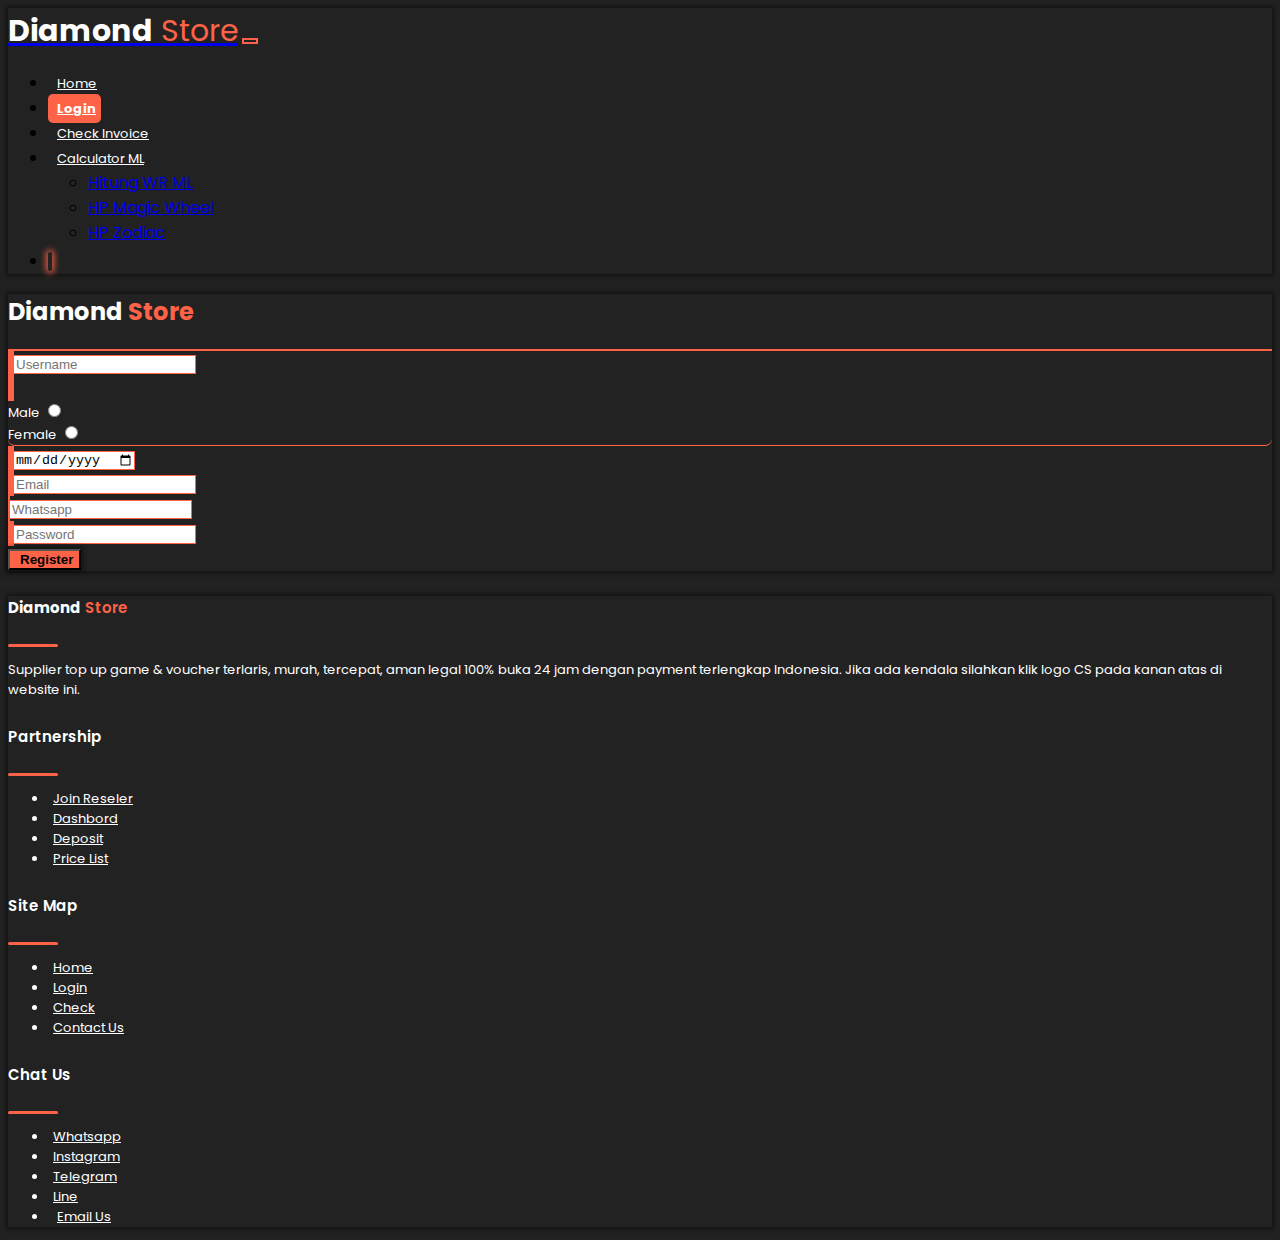
<file: register-page.html>
<!DOCTYPE html>
<html lang="en">
  <head>
    <meta charset="UTF-8" />
    <meta http-equiv="X-UA-Compatible" content="IE=edge" />
    <meta name="viewport" content="width=device-width, initial-scale=1.0" />
    <title>Login - DiamondStore</title>
    <!-- bootstrap -->
    <link
      href="https://cdn.jsdelivr.net/npm/bootstrap@5.3.0-alpha1/dist/css/bootstrap.min.css"
      rel="stylesheet"
      integrity="sha384-GLhlTQ8iRABdZLl6O3oVMWSktQOp6b7In1Zl3/Jr59b6EGGoI1aFkw7cmDA6j6gD"
      crossorigin="anonymous"
    />
    <!-- costume css-->
    <link rel="stylesheet" href="assets/css/style.css" />
    <!-- font -->
    <link rel="preconnect" href="https://fonts.googleapis.com" />
    <link rel="preconnect" href="https://fonts.gstatic.com" crossorigin />
    <link
      href="https://fonts.googleapis.com/css2?family=Poppins:wght@400;700&display=swap"
      rel="stylesheet"
    />
    <!-- icon -->
    <link
      rel="stylesheet"
      href="https://cdnjs.cloudflare.com/ajax/libs/font-awesome/6.3.0/css/all.min.css"
      integrity="sha512-SzlrxWUlpfuzQ+pcUCosxcglQRNAq/DZjVsC0lE40xsADsfeQoEypE+enwcOiGjk/bSuGGKHEyjSoQ1zVisanQ=="
      crossorigin="anonymous"
      referrerpolicy="no-referrer"
    />
  </head>
  <body>
    <!-- nav -->
    <nav class="navbar sticky-top navbar-expand-lg">
      <div class="container">
        <a class="navbar-brand d-flex" href="index.html"
          ><span class="firstname text-left">Diamond</span>
          <span class="lastname">Store</span></a
        >

        <button
          class="navbar-toggler"
          type="button"
          data-bs-toggle="collapse"
          data-bs-target="#navbarSupportedContent"
          aria-controls="navbarSupportedContent"
          aria-expanded="false"
          aria-label="Toggle navigation"
        >
          <span class="navbar-toggler-icon"></span>
        </button>

        <div
          class="collapse navbar-collapse text-right"
          id="navbarSupportedContent"
        >
          <ul class="navbar-nav ms-auto mb-2 mb-lg-0">
            <li class="nav-item">
              <a class="nav-link" href="index.html"
                ><i class="fa-solid fa-house-chimney"></i>Home</a
              >
            </li>
            <li class="nav-item">
              <a
                class="nav-link active"
                aria-current="page"
                href="login-page.html"
                ><i class="fa-sharp fa-solid fa-right-to-bracket"></i>Login</a
              >
            </li>
            <li class="nav-item">
              <a class="nav-link" href="check-invoice.html"
                ><i class="fa-solid fa-magnifying-glass"></i>Check Invoice</a
              >
            </li>
            <li class="nav-item dropdown">
              <a
                class="nav-link dropdown-toggle"
                href="#"
                role="button"
                data-bs-toggle="dropdown"
                aria-expanded="false"
                ><i class="fa-solid fa-calculator"></i>
                Calculator ML
              </a>
              <ul class="dropdown-menu mb-3">
                <li><a class="dropdown-item" href="#">Hitung WR ML</a></li>
                <li><a class="dropdown-item" href="#">HP Magic Wheel</a></li>

                <li>
                  <a class="dropdown-item" href="#">HP Zodiac</a>
                </li>
              </ul>
            </li>
            <li class="nav-item-cs mx-auto my-auto">
              <a
                class="nav-link-cs py-auto pt-2 pb-1 px-2 mx-auto my-auto"
                href="contact-us.html"
                ><i class="fa-solid fa-headset p-0 m-0"></i
              ></a>
            </li>
          </ul>
        </div>
      </div>
    </nav>
    <!-- main -->
    <div class="container py-5">
      <div class="row justify-content-center">
        <div class="col-lg-4">
          <div class="card px-3">
            <div class="card-header p-3 text-center">
              <h2 class="card-title m-0 d-flex justify-content-center">
                <span class="firstname text-left">Diamond</span>
                <span class="lastname">Store</span>
              </h2>
            </div>
            <div class="card-body">
              <form action="" class="p-0 mt-3">
                <div class="input-group d-grid gap-2 col">
                  <!-- form-register-username -->
                  <label for="user" class="form-label">
                    <div class="input-group">
                      <span
                        class="input-group-text input-group-text-register"
                        id="basic-addon1"
                        ><i class="p-0 fa-solid fa-user"></i
                      ></span>
                      <input
                        type="text"
                        class="form-control form-control-register"
                        id="user"
                        placeholder="Username"
                      />
                    </div>
                  </label>
                  <!-- form-register-gender -->
                  <label for="" class="form-label">
                    <div class="input-group container-form-gender">
                      <span
                        class="input-group-text input-group-text-register m-0 p-0 px-2 py-1 ps-2 pe-2"
                        id="basic-addon1"
                        ><i
                          class="fa-solid fa-venus-mars p-0 m-0 ps-1 pt-1 pb-1"
                        ></i
                        ><br
                      /></span>
                      <div
                        class="form-check form-check-inline m-0 ms-3 py-auto my-auto"
                      >
                        <label class="form-check-label" for="inlineRadio1"
                          >Male</label
                        >
                        <input
                          class="form-check-input"
                          type="radio"
                          name="inlineRadioOptions"
                          id="inlineRadio1"
                          value="option1"
                        />
                      </div>
                      <div
                        class="form-check form-check-inline m-0 ms-3 py-auto my-auto"
                      >
                        <label class="form-check-label" for="inlineRadio2"
                          >Female</label
                        >
                        <input
                          class="form-check-input"
                          type="radio"
                          name="inlineRadioOptions"
                          id="inlineRadio2"
                          value="option2"
                        />
                      </div>
                    </div>
                  </label>

                  <!-- form-register-birthday -->
                  <label for="birthday" class="form-label">
                    <div class="input-group">
                      <span
                        class="input-group-text input-group-text-register"
                        id="basic-addon1"
                        ><i class="fa-solid fa-cake-candles p-0"></i
                      ></span>
                      <input
                        type="date"
                        class="form-control form-control-register"
                        id="birthday"
                        placeholder=""
                      />
                    </div>
                  </label>
                  <!-- form-register-email -->
                  <label for="mail" class="form-label">
                    <div class="input-group">
                      <span
                        class="input-group-text input-group-text-register m-0"
                        id="basic-addon1"
                        ><i class="fa-solid fa-envelope p-0"></i
                      ></span>
                      <input
                        type="email"
                        class="form-control form-control-register"
                        id="mail"
                        placeholder="Email"
                      />
                    </div>
                  </label>
                  <!-- form-register-whatsapp -->
                  <label for="whatapp" class="form-label">
                    <div class="input-group">
                      <span
                        class="input-group-text input-group-text-register"
                        id="basic-addon1"
                        ><i class="fa-brands fa-whatsapp p-0"></i
                      ></span>
                      <input
                        type="number"
                        class="form-control form-control-register"
                        id="whatapp"
                        placeholder="Whatsapp"
                      />
                    </div>
                  </label>
                  <!-- form-register-password -->
                  <label for="password" class="form-label">
                    <div class="input-group">
                      <span
                        class="input-group-text input-group-text-register"
                        id="basic-addon1"
                        ><i class="fa-solid fa-lock p-0"></i
                      ></span>
                      <input
                        type="password"
                        class="form-control form-control-register"
                        id="password"
                        placeholder="Password"
                      />
                    </div>
                  </label>
                </div>
              </form>

              <div class="d-grid gap-2 d-md-flex justify-content-center">
                <button
                  class="btn btn-register mt-3 mb-2 me-md-2"
                  type="button"
                >
                  <i class="fa-sharp fa-solid fa-right-to-bracket"></i>Register
                </button>
              </div>
            </div>
          </div>
        </div>
      </div>
    </div>
    <!-- footer -->
    <footer class="footer">
      <div class="container">
        <div class="row p-0">
          <!-- footer brand -->
          <div class="col-lg-5 p-4">
            <h5 class="head-footer d-flex m-0">
              <span class="firstname text-left">Diamond</span>
              <span class="lastname">Store</span>
            </h5>
            <div class="strip-footer mb-2"></div>
            <p class="text-footer">
              Supplier top up game & voucher terlaris, murah, tercepat, aman
              legal 100% buka 24 jam dengan payment terlengkap Indonesia. Jika
              ada kendala silahkan klik logo CS pada kanan atas di website ini.
            </p>
          </div>
          <!-- footer partnership -->
          <div class="col-lg-2 p-4">
            <h5 class="head-footer m-0">Partnership</h5>
            <div class="strip-footer mb-2"></div>
            <ul class="navbar-nav text-footer">
              <li class="nav-item">
                <a class="nav-link p-0" href="login-page.html"
                  ><i class="fas fa-angle-right me-1"></i>Join Reseler</a
                >
              </li>
              <li class="nav-item">
                <a class="nav-link p-0" href="login-page.html"
                  ><i class="fas fa-angle-right me-1"></i>Dashbord</a
                >
              </li>
              <li class="nav-item">
                <a class="nav-link p-0" href="login-page.html"
                  ><i class="fas fa-angle-right me-1"></i>Deposit</a
                >
              </li>
              <li class="nav-item">
                <a class="nav-link p-0" href="login-page.html"
                  ><i class="fas fa-angle-right me-1"></i>Price List</a
                >
              </li>
            </ul>
          </div>
          <!-- footer site-map -->
          <div class="col-lg-2 p-4">
            <h5 class="head-footer m-0">Site Map</h5>
            <div class="strip-footer mb-2"></div>
            <ul class="navbar-nav text-footer">
              <li class="nav-item">
                <a class="nav-link p-0" href="index.html"
                  ><i class="fas fa-angle-right me-1"></i>Home</a
                >
              </li>
              <li class="nav-item">
                <a class="nav-link p-0" href="login-page.html"
                  ><i class="fas fa-angle-right me-1"></i>Login</a
                >
              </li>
              <li class="nav-item">
                <a class="nav-link p-0" href="check-invoice.html"
                  ><i class="fas fa-angle-right me-1"></i>Check</a
                >
              </li>
              <li class="nav-item">
                <a class="nav-link p-0" href="contact-us.html"
                  ><i class="fas fa-angle-right me-1"></i>Contact Us</a
                >
              </li>
            </ul>
          </div>
          <!-- footer chat-us -->
          <div class="col-lg-2 p-4">
            <h5 class="head-footer m-0">Chat Us</h5>
            <div class="strip-footer mb-2"></div>
            <ul class="navbar-nav text-footer">
              <li class="nav-item">
                <a class="nav-link p-0" href="https://web.whatsapp.com/"
                  ><i class="fas fa-angle-right me-1"></i
                  ><i class="fa-brands fa-whatsapp me-1"></i>Whatsapp</a
                >
              </li>
              <li class="nav-item">
                <a class="nav-link p-0" href="https://www.instagram.com/"
                  ><i class="fas fa-angle-right me-1"></i
                  ><i class="fa-brands fa-instagram me-1"></i>Instagram</a
                >
              </li>
              <li class="nav-item">
                <a class="nav-link p-0" href="https://desktop.telegram.org/"
                  ><i class="fas fa-angle-right me-1"></i
                  ><i class="fa-brands fa-telegram me-1"></i>Telegram</a
                >
              </li>
              <li class="nav-item">
                <a class="nav-link p-0" href="https://line.me/id/"
                  ><i class="fas fa-angle-right me-1"></i
                  ><i class="fa-brands fa-line me-1"></i>Line</a
                >
              </li>
              <li class="nav-item">
                <a
                  class="nav-link p-0"
                  href="https://accounts.google.com/v3/signin/identifier?dsh=S1443218314%3A1679583278968918&continue=https%3A%2F%2Fmail.google.com%2Fmail%2Fu%2F0%2F&emr=1&followup=https%3A%2F%2Fmail.google.com%2Fmail%2Fu%2F0%2F&ifkv=AWnogHcIIxoY3MqKgkGKg0e0LoxsAtHo3zDhfae6_vopkVj-E35OBnbSXase4B4BGIRrVUsh1F_xYw&osid=1&passive=1209600&service=mail&flowName=GlifWebSignIn&flowEntry=ServiceLogin"
                  ><i class="fas fa-angle-right me-1"></i
                  ><i class="fa-solid fa-envelope me-1"></i>Email Us</a
                >
              </li>
            </ul>
          </div>
        </div>
      </div>
    </footer>
    <!-- javascript -->
    <script
      src="https://cdn.jsdelivr.net/npm/bootstrap@5.3.0-alpha1/dist/js/bootstrap.bundle.min.js"
      integrity="sha384-w76AqPfDkMBDXo30jS1Sgez6pr3x5MlQ1ZAGC+nuZB+EYdgRZgiwxhTBTkF7CXvN"
      crossorigin="anonymous"
    ></script>
  </body>
</html>
</file>
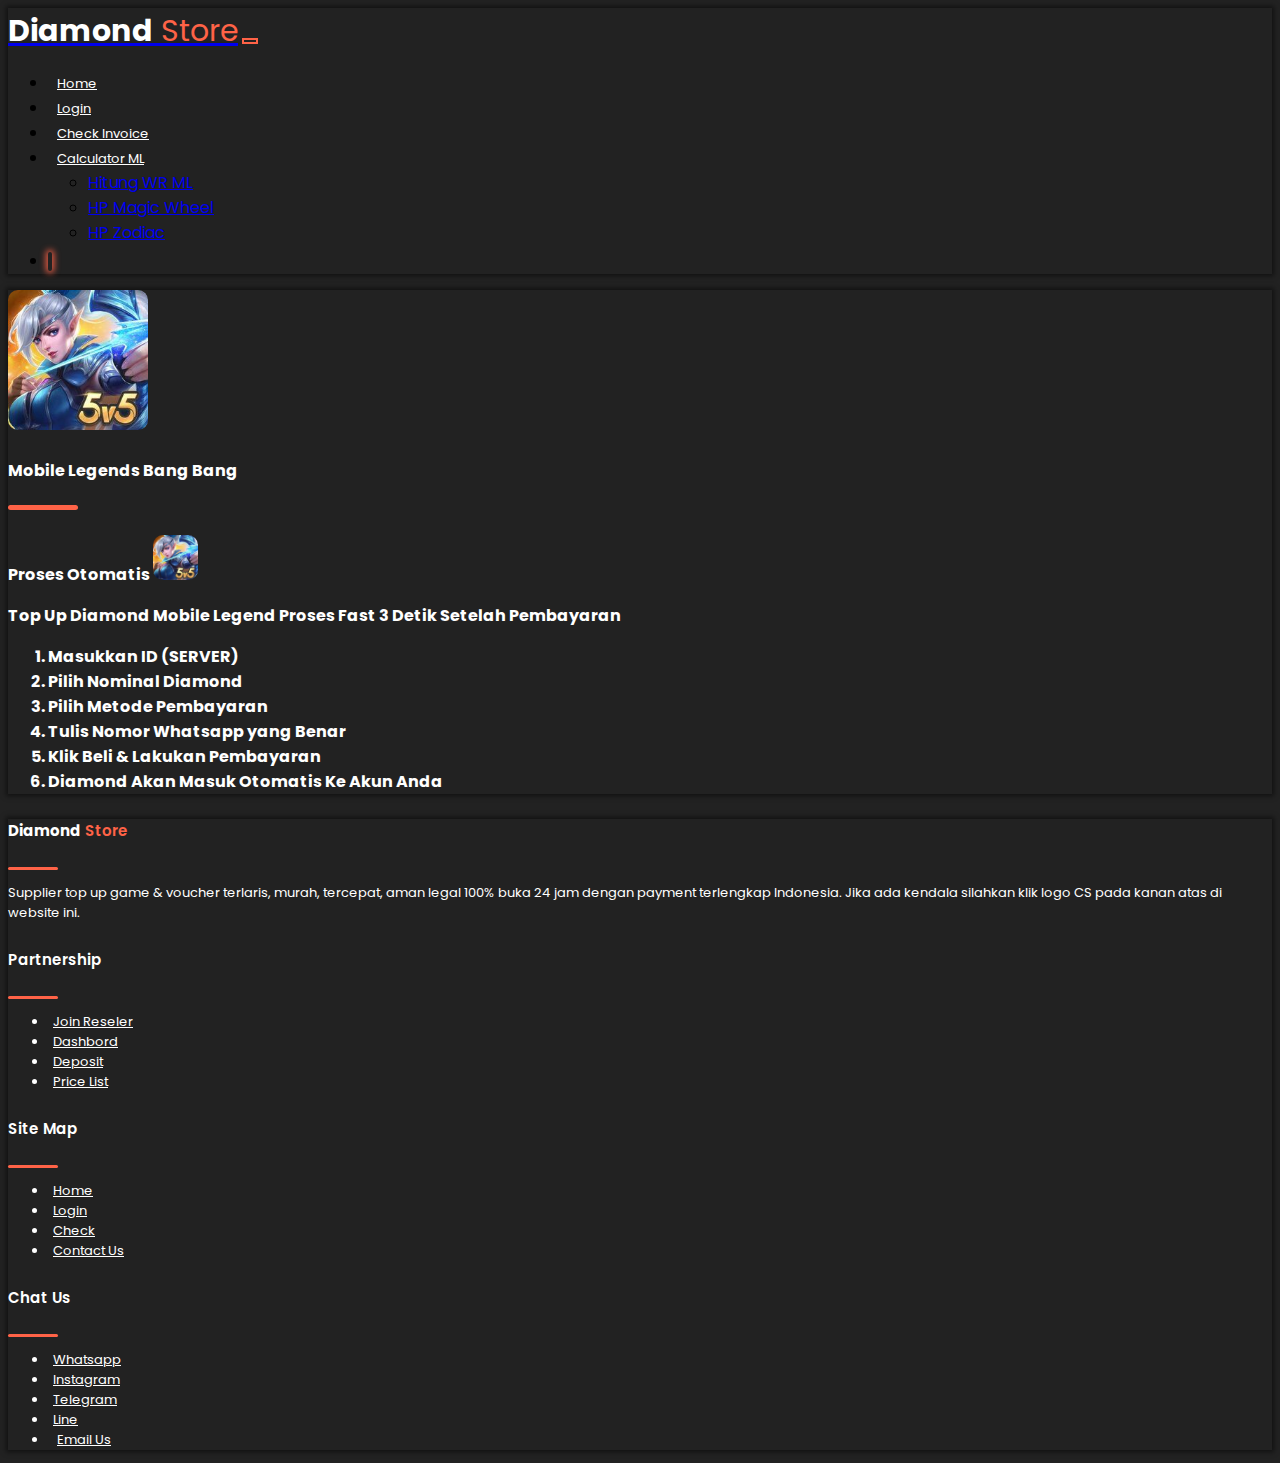
<file: tab-ml.html>
<!DOCTYPE html>
<html lang="en">
  <head>
    <meta charset="UTF-8" />
    <meta http-equiv="X-UA-Compatible" content="IE=edge" />
    <meta name="viewport" content="width=device-width, initial-scale=1.0" />
    <title>Login - DiamondStore</title>
    <!-- bootstrap -->
    <link
      href="https://cdn.jsdelivr.net/npm/bootstrap@5.3.0-alpha1/dist/css/bootstrap.min.css"
      rel="stylesheet"
      integrity="sha384-GLhlTQ8iRABdZLl6O3oVMWSktQOp6b7In1Zl3/Jr59b6EGGoI1aFkw7cmDA6j6gD"
      crossorigin="anonymous"
    />
    <!-- costume css-->
    <link rel="stylesheet" href="assets/css/style.css" />
    <!-- font -->
    <link rel="preconnect" href="https://fonts.googleapis.com" />
    <link rel="preconnect" href="https://fonts.gstatic.com" crossorigin />
    <link
      href="https://fonts.googleapis.com/css2?family=Poppins:wght@400;700&display=swap"
      rel="stylesheet"
    />
    <!-- icon -->
    <link
      rel="stylesheet"
      href="https://cdnjs.cloudflare.com/ajax/libs/font-awesome/6.3.0/css/all.min.css"
      integrity="sha512-SzlrxWUlpfuzQ+pcUCosxcglQRNAq/DZjVsC0lE40xsADsfeQoEypE+enwcOiGjk/bSuGGKHEyjSoQ1zVisanQ=="
      crossorigin="anonymous"
      referrerpolicy="no-referrer"
    />
  </head>
  <body>
    <!-- nav -->
    <nav class="navbar sticky-top navbar-expand-lg">
      <div class="container">
        <a class="navbar-brand d-flex" href="index.html"
          ><span class="firstname text-left">Diamond</span>
          <span class="lastname">Store</span></a
        >

        <button
          class="navbar-toggler"
          type="button"
          data-bs-toggle="collapse"
          data-bs-target="#navbarSupportedContent"
          aria-controls="navbarSupportedContent"
          aria-expanded="false"
          aria-label="Toggle navigation"
        >
          <span class="navbar-toggler-icon"></span>
        </button>

        <div
          class="collapse navbar-collapse text-right"
          id="navbarSupportedContent"
        >
          <ul class="navbar-nav ms-auto mb-2 mb-lg-0">
            <li class="nav-item">
              <a class="nav-link" href="index.html"
                ><i class="fa-solid fa-house-chimney"></i>Home</a
              >
            </li>
            <li class="nav-item">
              <a class="nav-link" href="login-page.html"
                ><i class="fa-sharp fa-solid fa-right-to-bracket"></i>Login</a
              >
            </li>
            <li class="nav-item">
              <a class="nav-link" href="check-invoice.html"
                ><i class="fa-solid fa-magnifying-glass"></i>Check Invoice</a
              >
            </li>
            <li class="nav-item dropdown">
              <a
                class="nav-link dropdown-toggle"
                href="#"
                role="button"
                data-bs-toggle="dropdown"
                aria-expanded="false"
                ><i class="fa-solid fa-calculator"></i>
                Calculator ML
              </a>
              <ul class="dropdown-menu mb-3">
                <li><a class="dropdown-item" href="#">Hitung WR ML</a></li>
                <li><a class="dropdown-item" href="#">HP Magic Wheel</a></li>

                <li>
                  <a class="dropdown-item" href="#">HP Zodiac</a>
                </li>
              </ul>
            </li>
            <li class="nav-item-cs mx-auto my-auto">
              <a
                class="nav-link-cs py-auto pt-2 pb-1 px-2 mx-auto my-auto"
                href="contact-us.html"
                ><i class="fa-solid fa-headset p-0 m-0"></i
              ></a>
            </li>
          </ul>
        </div>
      </div>
    </nav>
    <!-- main -->
    <div class="container pt-4">
      <div class="row">
        <div class="col-lg-4 mt-2 mb-2">
          <div class="row">
            <div class="col-12">
              <div class="card">
                <div class="card-body">
                  <img
                    src="assets/img/ml (1).jpg"
                    class="shadow rounded bg-dark mx-auto mb-2 d-lg-block d-none"
                    alt=""
                    width="140"
                  />
                  <div class="row">
                    <div class="col">
                      <h4>Mobile Legends Bang Bang</h4>
                      <div class="strip mt-2"></div>
                      <br />
                      <span>Proses Otomatis</span>
                      <img
                        src="assets/img/ml (1).jpg"
                        class="shadow rounded bg-dark float-start mt-2 me-2 mb-0 d-lg-none d-block"
                        alt=""
                        width="45"
                      />
                      <p>
                        Top Up Diamond Mobile Legend Proses Fast 3 Detik Setelah
                        Pembayaran
                      </p>
                      <ol>
                        <li>Masukkan ID (SERVER)</li>
                        <li>Pilih Nominal Diamond</li>
                        <li>Pilih Metode Pembayaran</li>
                        <li>Tulis Nomor Whatsapp yang Benar</li>
                        <li>Klik Beli & Lakukan Pembayaran</li>
                        <li>Diamond Akan Masuk Otomatis Ke Akun Anda</li>
                      </ol>
                      <p></p>
                    </div>
                  </div>
                </div>
              </div>
            </div>
          </div>
        </div>
        <div class="col-lg-4 mt-2 mb-2"></div>
      </div>
    </div>
    <!-- footer -->
    <footer class="footer">
      <div class="container">
        <div class="row p-0">
          <!-- footer brand -->
          <div class="col-lg-5 p-4">
            <h5 class="head-footer d-flex m-0">
              <span class="firstname text-left">Diamond</span>
              <span class="lastname">Store</span>
            </h5>
            <div class="strip-footer mb-2"></div>
            <p class="text-footer">
              Supplier top up game & voucher terlaris, murah, tercepat, aman
              legal 100% buka 24 jam dengan payment terlengkap Indonesia. Jika
              ada kendala silahkan klik logo CS pada kanan atas di website ini.
            </p>
          </div>
          <!-- footer partnership -->
          <div class="col-lg-2 p-4">
            <h5 class="head-footer m-0">Partnership</h5>
            <div class="strip-footer mb-2"></div>
            <ul class="navbar-nav text-footer">
              <li class="nav-item">
                <a class="nav-link p-0" href="login-page.html"
                  ><i class="fas fa-angle-right me-1"></i>Join Reseler</a
                >
              </li>
              <li class="nav-item">
                <a class="nav-link p-0" href="login-page.html"
                  ><i class="fas fa-angle-right me-1"></i>Dashbord</a
                >
              </li>
              <li class="nav-item">
                <a class="nav-link p-0" href="login-page.html"
                  ><i class="fas fa-angle-right me-1"></i>Deposit</a
                >
              </li>
              <li class="nav-item">
                <a class="nav-link p-0" href="login-page.html"
                  ><i class="fas fa-angle-right me-1"></i>Price List</a
                >
              </li>
            </ul>
          </div>
          <!-- footer site-map -->
          <div class="col-lg-2 p-4">
            <h5 class="head-footer m-0">Site Map</h5>
            <div class="strip-footer mb-2"></div>
            <ul class="navbar-nav text-footer">
              <li class="nav-item">
                <a class="nav-link p-0" href="index.html"
                  ><i class="fas fa-angle-right me-1"></i>Home</a
                >
              </li>
              <li class="nav-item">
                <a class="nav-link p-0" href="login-page.html"
                  ><i class="fas fa-angle-right me-1"></i>Login</a
                >
              </li>
              <li class="nav-item">
                <a class="nav-link p-0" href="check-invoice.html"
                  ><i class="fas fa-angle-right me-1"></i>Check</a
                >
              </li>
              <li class="nav-item">
                <a class="nav-link p-0" href="contact-us.html"
                  ><i class="fas fa-angle-right me-1"></i>Contact Us</a
                >
              </li>
            </ul>
          </div>
          <!-- footer chat-us -->
          <div class="col-lg-2 p-4">
            <h5 class="head-footer m-0">Chat Us</h5>
            <div class="strip-footer mb-2"></div>
            <ul class="navbar-nav text-footer">
              <li class="nav-item">
                <a class="nav-link p-0" href="https://web.whatsapp.com/"
                  ><i class="fas fa-angle-right me-1"></i
                  ><i class="fa-brands fa-whatsapp me-1"></i>Whatsapp</a
                >
              </li>
              <li class="nav-item">
                <a class="nav-link p-0" href="https://www.instagram.com/"
                  ><i class="fas fa-angle-right me-1"></i
                  ><i class="fa-brands fa-instagram me-1"></i>Instagram</a
                >
              </li>
              <li class="nav-item">
                <a class="nav-link p-0" href="https://desktop.telegram.org/"
                  ><i class="fas fa-angle-right me-1"></i
                  ><i class="fa-brands fa-telegram me-1"></i>Telegram</a
                >
              </li>
              <li class="nav-item">
                <a class="nav-link p-0" href="https://line.me/id/"
                  ><i class="fas fa-angle-right me-1"></i
                  ><i class="fa-brands fa-line me-1"></i>Line</a
                >
              </li>
              <li class="nav-item">
                <a
                  class="nav-link p-0"
                  href="https://accounts.google.com/v3/signin/identifier?dsh=S1443218314%3A1679583278968918&continue=https%3A%2F%2Fmail.google.com%2Fmail%2Fu%2F0%2F&emr=1&followup=https%3A%2F%2Fmail.google.com%2Fmail%2Fu%2F0%2F&ifkv=AWnogHcIIxoY3MqKgkGKg0e0LoxsAtHo3zDhfae6_vopkVj-E35OBnbSXase4B4BGIRrVUsh1F_xYw&osid=1&passive=1209600&service=mail&flowName=GlifWebSignIn&flowEntry=ServiceLogin"
                  ><i class="fas fa-angle-right me-1"></i
                  ><i class="fa-solid fa-envelope me-1"></i>Email Us</a
                >
              </li>
            </ul>
          </div>
        </div>
      </div>
    </footer>
    <!-- javascript -->
    <script
      src="https://cdn.jsdelivr.net/npm/bootstrap@5.3.0-alpha1/dist/js/bootstrap.bundle.min.js"
      integrity="sha384-w76AqPfDkMBDXo30jS1Sgez6pr3x5MlQ1ZAGC+nuZB+EYdgRZgiwxhTBTkF7CXvN"
      crossorigin="anonymous"
    ></script>
  </body>
</html>
</file>
<file: assets/css/style.css>
body {
  background-color: #222;
  font-family: "Poppins", sans-serif;
}

.navbar {
  background-color: rgb(34, 34, 34);
  box-shadow: 0 0 5px 2px rgba(0, 0, 0, 0.5);
}
.navbar-brand {
  font-size: 30px;
}

.firstname {
  color: white;
  font-weight: bold;
}

.lastname {
  color: tomato;
}

.nav-link {
  color: white;
  padding: 5px;
  border-radius: 5px;
  font-size: 13px;
}

.nav-link:hover {
  color: tomato;
  transition: 0.7s;
}

.nav-link:focus {
  color: tomato;
}

.nav-link:after {
  color: tomato;
}

.navbar-nav > .nav-item > .active {
  background-color: tomato;
  font-weight: bold;
}

.fa-solid {
  padding-right: 4px;
}

.navbar-toggler {
  background-color: transparent;
  font-size: 9px;
  border-color: gainsboro;
}
.navbar-toggler:focus {
  box-shadow: none;
}

.navbar-toggler {
  border: 2px solid tomato;
}

.navbar-toggler-icon {
  background-image: url("data:image/svg+xml,%3csvg xmlns='http://www.w3.org/2000/svg' viewBox='0 0 30 30'%3e%3cpath stroke='rgba%28255, 99, 71, 1%29' stroke-linecap='round' stroke-miterlimit='10' stroke-width='5' d='M4 7h22M4 15h22M4 23h22'/%3e%3c/svg%3e");
}

.dropdown-menu > li > a:hover {
  background-color: tomato;
  transition: ease-in-out 0.7s;
}

.carousel {
  background-color: transparent;
}

.carousel-inner {
  box-shadow: 0 0 5px 3px rgba(0, 0, 0, 0.5);
  border-radius: 10px;
}

h5 {
  color: #fff;
  font-weight: 600;
}

.input-group-search {
  box-shadow: 0 0 5px 2px rgba(0, 0, 0, 0.5);
  border-radius: 5px;
}
.search {
  border: 2px solid white;
}

.search:focus {
  box-shadow: 0 0 3px 1px tomato;
  border: 1px solid tomato;
}

.game-search {
  background-color: tomato;
  border: 2px solid tomato;
}

.game-search:hover {
  background-color: rgb(255, 99, 71);
  box-shadow: none;
  border: 2px solid tomato;
}

.fa-solid-search {
  color: rgb(255, 255, 255);
  transition: 0.5s;
}

.fa-solid-search:hover {
  color: hwb(0 13% 87%);
  transition: 0.5s;
}

.game-search:focus {
  outline: none;
}

.strip {
  width: 70px;
  height: 5px;
  border-radius: 10px;
  background-color: tomato;
}

.card {
  background-color: transparent;
  border: none;
  color: white;
  font-weight: bold;
  box-shadow: 0 0 5px 2px rgba(0, 0, 0, 0.5);
}

.cart-text {
  font-size: 13px;
  color: white;
}

img {
  border-radius: 10px;
}

footer {
  box-shadow: 0 0 5px 2px rgba(0, 0, 0, 0.5);
}

.head-footer {
  font-size: 15px;
}

.text-footer {
  color: white;
  font-size: 13px;
}

.strip-footer {
  width: 50px;
  height: 3px;
  border-radius: 10px;
  background-color: tomato;
}

.card-header {
  border-bottom: 2px solid tomato;
}

.form-control-login {
  border: 1px solid tomato;
  background-color: tomato;
}

.form-control-login:focus {
  box-shadow: 0 0 5px 2px rgba(0, 0, 0, 0.5);
  border: 1px solid transparent;
}

.input-group-text-login {
  border: 1px solid tomato;
  background-color: tomato;
}

.form-control-input {
  border: 1px solid tomato;
  border-left: none;
}

.form-control-input:focus {
  box-shadow: 0 0 5px 2px rgba(0, 0, 0, 0.5);
  border: 1px solid transparent;
}

.input-group-text-register {
  border: 1px solid tomato;
  background-color: tomato;
}

.input-group-text-invoice {
  border: 1px solid tomato;
  background-color: white;
}

.form-control-register {
  border: 1px solid tomato;
  background-color: white;
  border-left: none;
}

.form-control-register:focus {
  box-shadow: 0 0 5px 2px rgba(0, 0, 0, 0.5);
  border: 1px solid transparent;
}

.forget-password {
  font-size: 10px;
  font-weight: normal;
}

.forget-password > a {
  color: tomato;
}

.btn-register {
  background-color: rgb(255, 99, 71);
  font-weight: 600;
  box-shadow: 0 0 5px 2px rgba(0, 0, 0, 0.5);
  color: black;
}

.btn-register:hover {
  box-shadow: 0 0 6px 2px rgba(255, 99, 71, 0.9);
}

.btn-register:focus {
  outline: none;
}

.btn-login {
  background-color: tomato;
  font-weight: 600;
  box-shadow: 0 0 5px 2px rgba(0, 0, 0, 0.5);
  color: black;
}

.btn-login:hover {
  box-shadow: 0 0 6px 2px rgba(255, 99, 71, 0.9);
}

.btn-login:focus {
  outline: none;
}

.dont-have-account {
  font-size: 10px;
  font-weight: normal;
}

.dont-have-account > a {
  color: tomato;
}

.btn-check-invoice {
  background-color: white;
  font-weight: 600;
  box-shadow: 0 0 5px 2px rgba(0, 0, 0, 0.5);
  color: black;
}

.btn-check-invoice:hover {
  box-shadow: 0 0 6px 2px rgba(255, 99, 71, 0.9);
}

.btn-check-invoice:focus {
  outline: none;
}
/* register-page */

.form-check-inline {
  font-size: 13px;
  font-weight: normal;
}

.container-form-gender {
  border-radius: 7px;
  border-bottom: 1px solid tomato;
}

.form-check-input:focus {
}

.form-check-input:checked {
  background-color: tomato;
  box-shadow: 0 0 3px 2px rgba(255, 99, 71, 0.8);
  border: none;
}

.card-contact-us {
  font-weight: normal;
}

.active-cs {
  border-radius: 5px;
  background-color: tomato;
  color: black;
}

.form-select-contact-us {
  border: 1px solid tomato;
}

.form-select-contact-us::after {
}

.form-select-contact-us:focus {
  box-shadow: 0 0 3px 2px rgba(255, 99, 71, 0.8);
  outline: none;
  border: 1px solid tomato;
}

.option-select {
  background-color: tomato;
}

a > img:hover {
  box-shadow: 0 0 8px 2px rgba(0, 0, 0, 0.8);
  transform: scale(1.05);
  transition: 0.5s;
}

.nav-link-cs {
  background-color: transparent;
  color: white;
  box-shadow: 0 0 6px 2px rgba(255, 99, 71, 0.9);
  border-radius: 5px;
  font-size: 13px;
}
.nav-link-cs:hover {
  color: tomato;
  transition: 0.7s;
  box-shadow: 0 0 8px 3px rgba(255, 99, 71, 0.9);
}

.fa-headset {
  font-size: 19px;
}

.nav-item-cs > .nav-link:hover {
  color: tomato;
  box-shadow: 0 0 10px 2px rgba(255, 99, 71, 0.9);
}

.box-select > select {
  color: #636c72;
}

.box-select > select::after {
  background-color: red;
}

option {
  color: black;
  background-color: tomato;
}

.option-selected {
  background-color: white;
  color: #636c72;
}

.message {
  background-color: transparent;
  max-width: 40%;
  transition: ease-in-out;
  color: white;
  font-weight: 600;
  box-shadow: 0 0 10px 2px rgba(255, 99, 71, 0.9);
}
</file>
